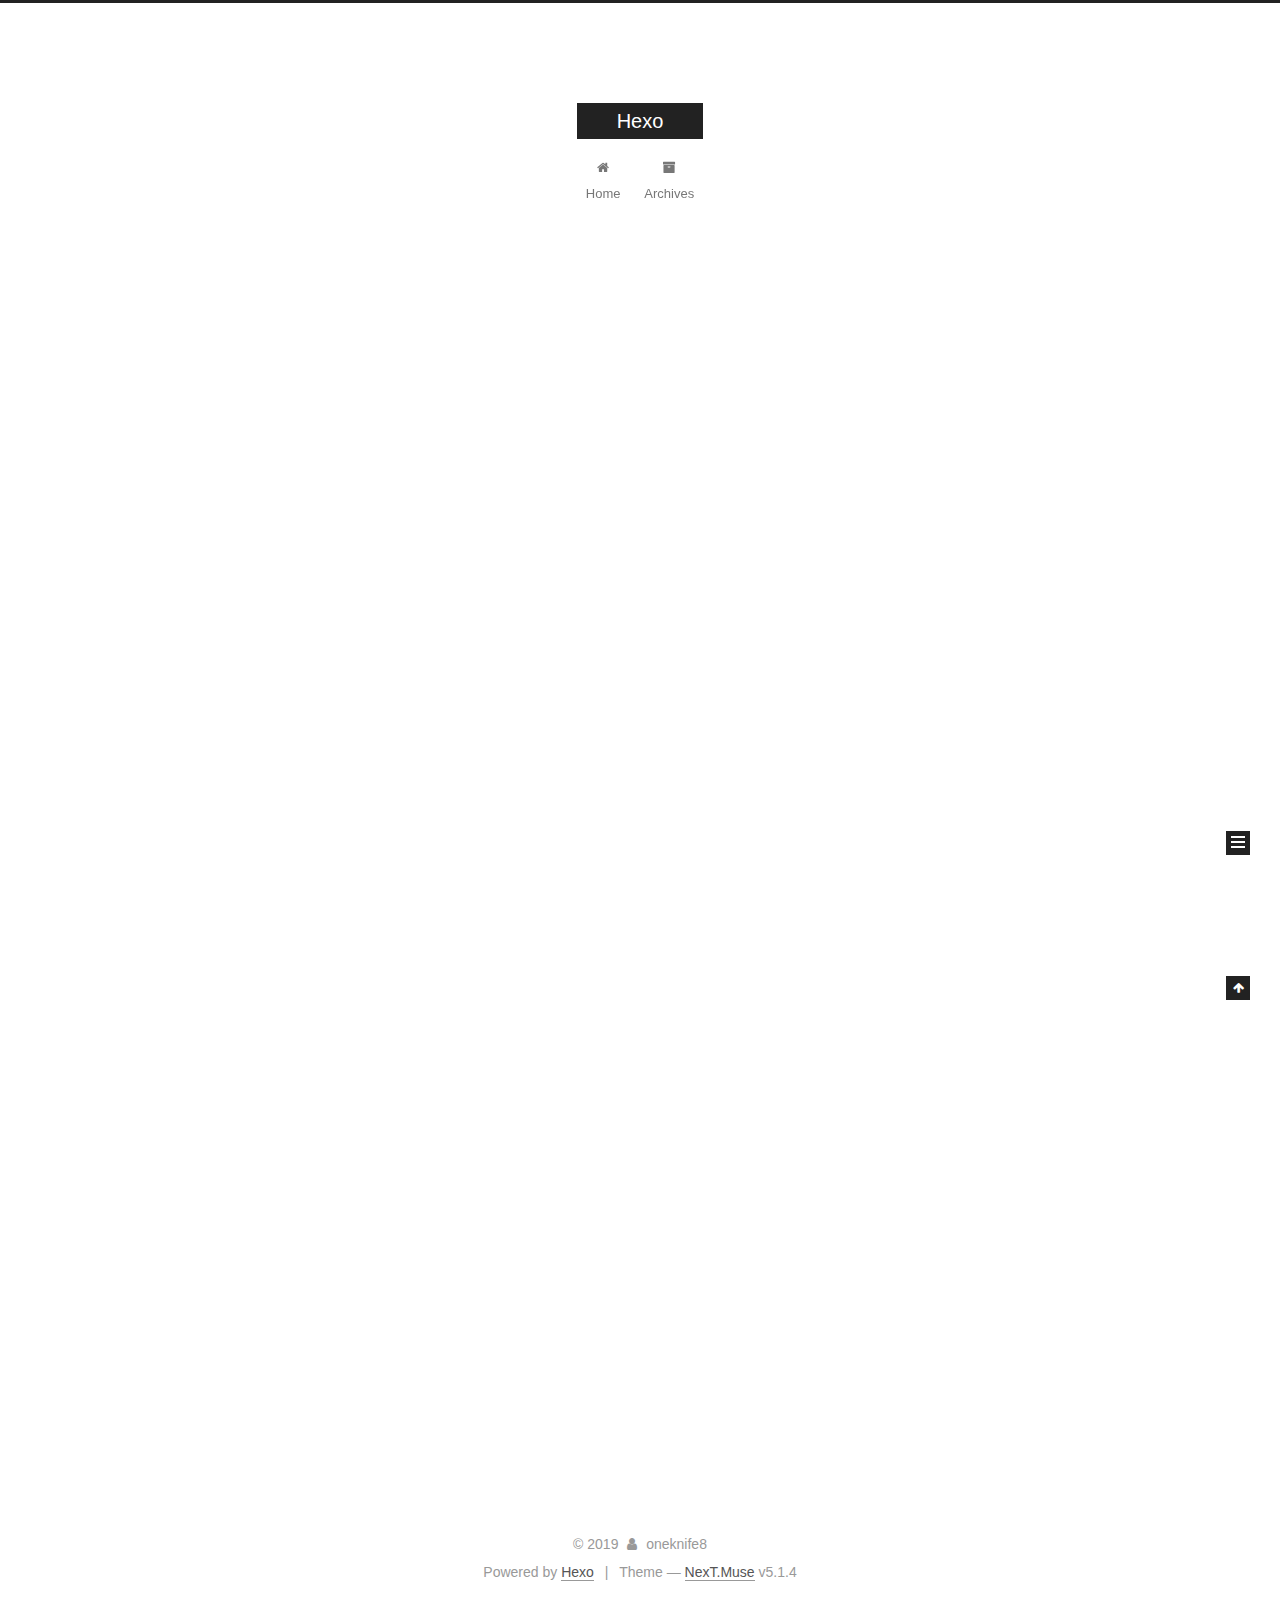
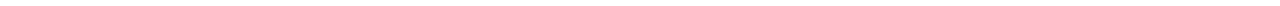
<file: index.html>
<!DOCTYPE html>



  


<html class="theme-next muse use-motion" lang="en">
<head><meta name="generator" content="Hexo 3.9.0">
  <meta charset="UTF-8">
<meta http-equiv="X-UA-Compatible" content="IE=edge">
<meta name="viewport" content="width=device-width, initial-scale=1, maximum-scale=1">
<meta name="theme-color" content="#222">









<meta http-equiv="Cache-Control" content="no-transform">
<meta http-equiv="Cache-Control" content="no-siteapp">
















  
  
  <link href="/lib/fancybox/source/jquery.fancybox.css?v=2.1.5" rel="stylesheet" type="text/css">







<link href="/lib/font-awesome/css/font-awesome.min.css?v=4.6.2" rel="stylesheet" type="text/css">

<link href="/css/main.css?v=5.1.4" rel="stylesheet" type="text/css">


  <link rel="apple-touch-icon" sizes="180x180" href="/images/apple-touch-icon-next.png?v=5.1.4">


  <link rel="icon" type="image/png" sizes="32x32" href="/images/favicon-32x32-next.png?v=5.1.4">


  <link rel="icon" type="image/png" sizes="16x16" href="/images/favicon-16x16-next.png?v=5.1.4">


  <link rel="mask-icon" href="/images/logo.svg?v=5.1.4" color="#222">





  <meta name="keywords" content="Hexo, NexT">










<meta property="og:type" content="website">
<meta property="og:title" content="Hexo">
<meta property="og:url" content="http://yoursite.com/index.html">
<meta property="og:site_name" content="Hexo">
<meta property="og:locale" content="en">
<meta name="twitter:card" content="summary">
<meta name="twitter:title" content="Hexo">



<script type="text/javascript" id="hexo.configurations">
  var NexT = window.NexT || {};
  var CONFIG = {
    root: '/',
    scheme: 'Muse',
    version: '5.1.4',
    sidebar: {"position":"left","display":"post","offset":12,"b2t":false,"scrollpercent":false,"onmobile":false},
    fancybox: true,
    tabs: true,
    motion: {"enable":true,"async":false,"transition":{"post_block":"fadeIn","post_header":"slideDownIn","post_body":"slideDownIn","coll_header":"slideLeftIn","sidebar":"slideUpIn"}},
    duoshuo: {
      userId: '0',
      author: 'Author'
    },
    algolia: {
      applicationID: '',
      apiKey: '',
      indexName: '',
      hits: {"per_page":10},
      labels: {"input_placeholder":"Search for Posts","hits_empty":"We didn't find any results for the search: ${query}","hits_stats":"${hits} results found in ${time} ms"}
    }
  };
</script>



  <link rel="canonical" href="http://yoursite.com/">





  <title>Hexo</title>
  








</head>

<body itemscope itemtype="http://schema.org/WebPage" lang="en">

  
  
    
  

  <div class="container sidebar-position-left 
  page-home">
    <div class="headband"></div>

    <header id="header" class="header" itemscope itemtype="http://schema.org/WPHeader">
      <div class="header-inner"><div class="site-brand-wrapper">
  <div class="site-meta ">
    

    <div class="custom-logo-site-title">
      <a href="/" class="brand" rel="start">
        <span class="logo-line-before"><i></i></span>
        <span class="site-title">Hexo</span>
        <span class="logo-line-after"><i></i></span>
      </a>
    </div>
      
        <p class="site-subtitle"></p>
      
  </div>

  <div class="site-nav-toggle">
    <button>
      <span class="btn-bar"></span>
      <span class="btn-bar"></span>
      <span class="btn-bar"></span>
    </button>
  </div>
</div>

<nav class="site-nav">
  

  
    <ul id="menu" class="menu">
      
        
        <li class="menu-item menu-item-home">
          <a href="/" rel="section">
            
              <i class="menu-item-icon fa fa-fw fa-home"></i> <br>
            
            Home
          </a>
        </li>
      
        
        <li class="menu-item menu-item-archives">
          <a href="/archives/" rel="section">
            
              <i class="menu-item-icon fa fa-fw fa-archive"></i> <br>
            
            Archives
          </a>
        </li>
      

      
    </ul>
  

  
</nav>



 </div>
    </header>

    <main id="main" class="main">
      <div class="main-inner">
        <div class="content-wrap">
          <div id="content" class="content">
            
  <section id="posts" class="posts-expand">
    
      

  

  
  
  

  <article class="post post-type-normal" itemscope itemtype="http://schema.org/Article">
  
  
  
  <div class="post-block">
    <link itemprop="mainEntityOfPage" href="http://yoursite.com/2019/08/15/woc/">

    <span hidden itemprop="author" itemscope itemtype="http://schema.org/Person">
      <meta itemprop="name" content="oneknife8">
      <meta itemprop="description" content>
      <meta itemprop="image" content="/images/avatar.gif">
    </span>

    <span hidden itemprop="publisher" itemscope itemtype="http://schema.org/Organization">
      <meta itemprop="name" content="Hexo">
    </span>

    
      <header class="post-header">

        
        
          <h1 class="post-title" itemprop="name headline">
                
                <a class="post-title-link" href="/2019/08/15/woc/" itemprop="url">woc</a></h1>
        

        <div class="post-meta">
          <span class="post-time">
            
              <span class="post-meta-item-icon">
                <i class="fa fa-calendar-o"></i>
              </span>
              
                <span class="post-meta-item-text">Posted on</span>
              
              <time title="Post created" itemprop="dateCreated datePublished" datetime="2019-08-15T13:16:14+08:00">
                2019-08-15
              </time>
            

            

            
          </span>

          

          
            
          

          
          

          

          

          

        </div>
      </header>
    

    
    
    
    <div class="post-body" itemprop="articleBody">

      
      

      
        
          
            
          
        
      
    </div>
    
    
    

    

    

    

    <footer class="post-footer">
      

      

      

      
      
        <div class="post-eof"></div>
      
    </footer>
  </div>
  
  
  
  </article>


    
      

  

  
  
  

  <article class="post post-type-normal" itemscope itemtype="http://schema.org/Article">
  
  
  
  <div class="post-block">
    <link itemprop="mainEntityOfPage" href="http://yoursite.com/2019/08/15/hello-world/">

    <span hidden itemprop="author" itemscope itemtype="http://schema.org/Person">
      <meta itemprop="name" content="oneknife8">
      <meta itemprop="description" content>
      <meta itemprop="image" content="/images/avatar.gif">
    </span>

    <span hidden itemprop="publisher" itemscope itemtype="http://schema.org/Organization">
      <meta itemprop="name" content="Hexo">
    </span>

    
      <header class="post-header">

        
        
          <h1 class="post-title" itemprop="name headline">
                
                <a class="post-title-link" href="/2019/08/15/hello-world/" itemprop="url">Hello World</a></h1>
        

        <div class="post-meta">
          <span class="post-time">
            
              <span class="post-meta-item-icon">
                <i class="fa fa-calendar-o"></i>
              </span>
              
                <span class="post-meta-item-text">Posted on</span>
              
              <time title="Post created" itemprop="dateCreated datePublished" datetime="2019-08-15T12:48:24+08:00">
                2019-08-15
              </time>
            

            

            
          </span>

          

          
            
          

          
          

          

          

          

        </div>
      </header>
    

    
    
    
    <div class="post-body" itemprop="articleBody">

      
      

      
        
          
            <p>Welcome to <a href="https://hexo.io/" target="_blank" rel="noopener">Hexo</a>! This is your very first post. Check <a href="https://hexo.io/docs/" target="_blank" rel="noopener">documentation</a> for more info. If you get any problems when using Hexo, you can find the answer in <a href="https://hexo.io/docs/troubleshooting.html" target="_blank" rel="noopener">troubleshooting</a> or you can ask me on <a href="https://github.com/hexojs/hexo/issues" target="_blank" rel="noopener">GitHub</a>.</p>
<h2 id="Quick-Start"><a href="#Quick-Start" class="headerlink" title="Quick Start"></a>Quick Start</h2><h3 id="Create-a-new-post"><a href="#Create-a-new-post" class="headerlink" title="Create a new post"></a>Create a new post</h3><figure class="highlight bash"><table><tr><td class="gutter"><pre><span class="line">1</span><br></pre></td><td class="code"><pre><span class="line">$ hexo new <span class="string">"My New Post"</span></span><br></pre></td></tr></table></figure>

<p>More info: <a href="https://hexo.io/docs/writing.html" target="_blank" rel="noopener">Writing</a></p>
<h3 id="Run-server"><a href="#Run-server" class="headerlink" title="Run server"></a>Run server</h3><figure class="highlight bash"><table><tr><td class="gutter"><pre><span class="line">1</span><br></pre></td><td class="code"><pre><span class="line">$ hexo server</span><br></pre></td></tr></table></figure>

<p>More info: <a href="https://hexo.io/docs/server.html" target="_blank" rel="noopener">Server</a></p>
<h3 id="Generate-static-files"><a href="#Generate-static-files" class="headerlink" title="Generate static files"></a>Generate static files</h3><figure class="highlight bash"><table><tr><td class="gutter"><pre><span class="line">1</span><br></pre></td><td class="code"><pre><span class="line">$ hexo generate</span><br></pre></td></tr></table></figure>

<p>More info: <a href="https://hexo.io/docs/generating.html" target="_blank" rel="noopener">Generating</a></p>
<h3 id="Deploy-to-remote-sites"><a href="#Deploy-to-remote-sites" class="headerlink" title="Deploy to remote sites"></a>Deploy to remote sites</h3><figure class="highlight bash"><table><tr><td class="gutter"><pre><span class="line">1</span><br></pre></td><td class="code"><pre><span class="line">$ hexo deploy</span><br></pre></td></tr></table></figure>

<p>More info: <a href="https://hexo.io/docs/deployment.html" target="_blank" rel="noopener">Deployment</a></p>

          
        
      
    </div>
    
    
    

    

    

    

    <footer class="post-footer">
      

      

      

      
      
        <div class="post-eof"></div>
      
    </footer>
  </div>
  
  
  
  </article>


    
  </section>

  


          </div>
          


          

        </div>
        
          
  
  <div class="sidebar-toggle">
    <div class="sidebar-toggle-line-wrap">
      <span class="sidebar-toggle-line sidebar-toggle-line-first"></span>
      <span class="sidebar-toggle-line sidebar-toggle-line-middle"></span>
      <span class="sidebar-toggle-line sidebar-toggle-line-last"></span>
    </div>
  </div>

  <aside id="sidebar" class="sidebar">
    
    <div class="sidebar-inner">

      

      

      <section class="site-overview-wrap sidebar-panel sidebar-panel-active">
        <div class="site-overview">
          <div class="site-author motion-element" itemprop="author" itemscope itemtype="http://schema.org/Person">
            
              <p class="site-author-name" itemprop="name">oneknife8</p>
              <p class="site-description motion-element" itemprop="description"></p>
          </div>

          <nav class="site-state motion-element">

            
              <div class="site-state-item site-state-posts">
              
                <a href="/archives/">
              
                  <span class="site-state-item-count">2</span>
                  <span class="site-state-item-name">posts</span>
                </a>
              </div>
            

            

            

          </nav>

          

          

          
          

          
          

          

        </div>
      </section>

      

      

    </div>
  </aside>


        
      </div>
    </main>

    <footer id="footer" class="footer">
      <div class="footer-inner">
        <div class="copyright">&copy; <span itemprop="copyrightYear">2019</span>
  <span class="with-love">
    <i class="fa fa-user"></i>
  </span>
  <span class="author" itemprop="copyrightHolder">oneknife8</span>

  
</div>


  <div class="powered-by">Powered by <a class="theme-link" target="_blank" href="https://hexo.io">Hexo</a></div>



  <span class="post-meta-divider">|</span>



  <div class="theme-info">Theme &mdash; <a class="theme-link" target="_blank" href="https://github.com/iissnan/hexo-theme-next">NexT.Muse</a> v5.1.4</div>




        







        
      </div>
    </footer>

    
      <div class="back-to-top">
        <i class="fa fa-arrow-up"></i>
        
      </div>
    

    

  </div>

  

<script type="text/javascript">
  if (Object.prototype.toString.call(window.Promise) !== '[object Function]') {
    window.Promise = null;
  }
</script>









  












  
  
    <script type="text/javascript" src="/lib/jquery/index.js?v=2.1.3"></script>
  

  
  
    <script type="text/javascript" src="/lib/fastclick/lib/fastclick.min.js?v=1.0.6"></script>
  

  
  
    <script type="text/javascript" src="/lib/jquery_lazyload/jquery.lazyload.js?v=1.9.7"></script>
  

  
  
    <script type="text/javascript" src="/lib/velocity/velocity.min.js?v=1.2.1"></script>
  

  
  
    <script type="text/javascript" src="/lib/velocity/velocity.ui.min.js?v=1.2.1"></script>
  

  
  
    <script type="text/javascript" src="/lib/fancybox/source/jquery.fancybox.pack.js?v=2.1.5"></script>
  


  


  <script type="text/javascript" src="/js/src/utils.js?v=5.1.4"></script>

  <script type="text/javascript" src="/js/src/motion.js?v=5.1.4"></script>



  
  

  

  


  <script type="text/javascript" src="/js/src/bootstrap.js?v=5.1.4"></script>



  


  




	





  





  












  





  

  

  

  
  

  

  

  

</body>
</html>
</file>
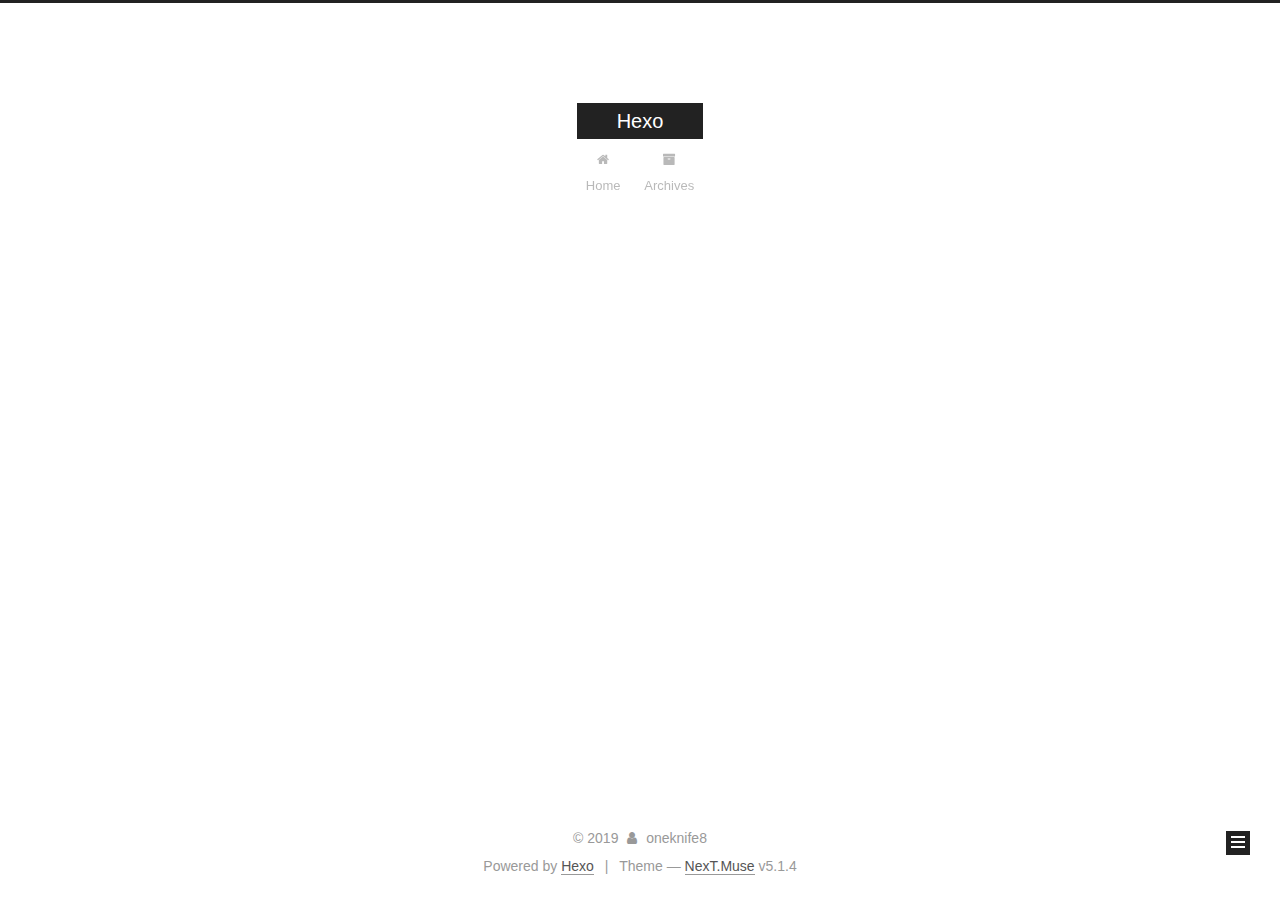
<file: archives/index.html>
<!DOCTYPE html>



  


<html class="theme-next muse use-motion" lang="en">
<head><meta name="generator" content="Hexo 3.9.0">
  <meta charset="UTF-8">
<meta http-equiv="X-UA-Compatible" content="IE=edge">
<meta name="viewport" content="width=device-width, initial-scale=1, maximum-scale=1">
<meta name="theme-color" content="#222">









<meta http-equiv="Cache-Control" content="no-transform">
<meta http-equiv="Cache-Control" content="no-siteapp">
















  
  
  <link href="/lib/fancybox/source/jquery.fancybox.css?v=2.1.5" rel="stylesheet" type="text/css">







<link href="/lib/font-awesome/css/font-awesome.min.css?v=4.6.2" rel="stylesheet" type="text/css">

<link href="/css/main.css?v=5.1.4" rel="stylesheet" type="text/css">


  <link rel="apple-touch-icon" sizes="180x180" href="/images/apple-touch-icon-next.png?v=5.1.4">


  <link rel="icon" type="image/png" sizes="32x32" href="/images/favicon-32x32-next.png?v=5.1.4">


  <link rel="icon" type="image/png" sizes="16x16" href="/images/favicon-16x16-next.png?v=5.1.4">


  <link rel="mask-icon" href="/images/logo.svg?v=5.1.4" color="#222">





  <meta name="keywords" content="Hexo, NexT">










<meta property="og:type" content="website">
<meta property="og:title" content="Hexo">
<meta property="og:url" content="http://yoursite.com/archives/index.html">
<meta property="og:site_name" content="Hexo">
<meta property="og:locale" content="en">
<meta name="twitter:card" content="summary">
<meta name="twitter:title" content="Hexo">



<script type="text/javascript" id="hexo.configurations">
  var NexT = window.NexT || {};
  var CONFIG = {
    root: '/',
    scheme: 'Muse',
    version: '5.1.4',
    sidebar: {"position":"left","display":"post","offset":12,"b2t":false,"scrollpercent":false,"onmobile":false},
    fancybox: true,
    tabs: true,
    motion: {"enable":true,"async":false,"transition":{"post_block":"fadeIn","post_header":"slideDownIn","post_body":"slideDownIn","coll_header":"slideLeftIn","sidebar":"slideUpIn"}},
    duoshuo: {
      userId: '0',
      author: 'Author'
    },
    algolia: {
      applicationID: '',
      apiKey: '',
      indexName: '',
      hits: {"per_page":10},
      labels: {"input_placeholder":"Search for Posts","hits_empty":"We didn't find any results for the search: ${query}","hits_stats":"${hits} results found in ${time} ms"}
    }
  };
</script>



  <link rel="canonical" href="http://yoursite.com/archives/">





  <title>Archive | Hexo</title>
  








</head>

<body itemscope itemtype="http://schema.org/WebPage" lang="en">

  
  
    
  

  <div class="container sidebar-position-left page-archive">
    <div class="headband"></div>

    <header id="header" class="header" itemscope itemtype="http://schema.org/WPHeader">
      <div class="header-inner"><div class="site-brand-wrapper">
  <div class="site-meta ">
    

    <div class="custom-logo-site-title">
      <a href="/" class="brand" rel="start">
        <span class="logo-line-before"><i></i></span>
        <span class="site-title">Hexo</span>
        <span class="logo-line-after"><i></i></span>
      </a>
    </div>
      
        <p class="site-subtitle"></p>
      
  </div>

  <div class="site-nav-toggle">
    <button>
      <span class="btn-bar"></span>
      <span class="btn-bar"></span>
      <span class="btn-bar"></span>
    </button>
  </div>
</div>

<nav class="site-nav">
  

  
    <ul id="menu" class="menu">
      
        
        <li class="menu-item menu-item-home">
          <a href="/" rel="section">
            
              <i class="menu-item-icon fa fa-fw fa-home"></i> <br>
            
            Home
          </a>
        </li>
      
        
        <li class="menu-item menu-item-archives">
          <a href="/archives/" rel="section">
            
              <i class="menu-item-icon fa fa-fw fa-archive"></i> <br>
            
            Archives
          </a>
        </li>
      

      
    </ul>
  

  
</nav>



 </div>
    </header>

    <main id="main" class="main">
      <div class="main-inner">
        <div class="content-wrap">
          <div id="content" class="content">
            

  
  
  
  <div class="post-block archive">
    <div id="posts" class="posts-collapse">
      <span class="archive-move-on"></span>

      <span class="archive-page-counter">
        
        
        
          
        
        Um..! 2 posts in total. Keep on posting.
      </span>

      

        
        
        

        
          
          <div class="collection-title">
            <h1 class="archive-year" id="archive-year-2019">2019</h1>
          </div>
        
        

        

  <article class="post post-type-normal" itemscope itemtype="http://schema.org/Article">
    <header class="post-header">

      <h2 class="post-title">
        
            <a class="post-title-link" href="/2019/08/15/woc/" itemprop="url">
              
                <span itemprop="name">woc</span>
              
            </a>
        
      </h2>

      <div class="post-meta">
        <time class="post-time" itemprop="dateCreated" datetime="2019-08-15T13:16:14+08:00" content="2019-08-15">
          08-15
        </time>
      </div>

    </header>
  </article>



      

        
        
        

        
        

        

  <article class="post post-type-normal" itemscope itemtype="http://schema.org/Article">
    <header class="post-header">

      <h2 class="post-title">
        
            <a class="post-title-link" href="/2019/08/15/hello-world/" itemprop="url">
              
                <span itemprop="name">Hello World</span>
              
            </a>
        
      </h2>

      <div class="post-meta">
        <time class="post-time" itemprop="dateCreated" datetime="2019-08-15T12:48:24+08:00" content="2019-08-15">
          08-15
        </time>
      </div>

    </header>
  </article>



      

    </div>
  </div>
  
  
  

  



          </div>
          


          

        </div>
        
          
  
  <div class="sidebar-toggle">
    <div class="sidebar-toggle-line-wrap">
      <span class="sidebar-toggle-line sidebar-toggle-line-first"></span>
      <span class="sidebar-toggle-line sidebar-toggle-line-middle"></span>
      <span class="sidebar-toggle-line sidebar-toggle-line-last"></span>
    </div>
  </div>

  <aside id="sidebar" class="sidebar">
    
    <div class="sidebar-inner">

      

      

      <section class="site-overview-wrap sidebar-panel sidebar-panel-active">
        <div class="site-overview">
          <div class="site-author motion-element" itemprop="author" itemscope itemtype="http://schema.org/Person">
            
              <p class="site-author-name" itemprop="name">oneknife8</p>
              <p class="site-description motion-element" itemprop="description"></p>
          </div>

          <nav class="site-state motion-element">

            
              <div class="site-state-item site-state-posts">
              
                <a href="/archives/">
              
                  <span class="site-state-item-count">2</span>
                  <span class="site-state-item-name">posts</span>
                </a>
              </div>
            

            

            

          </nav>

          

          

          
          

          
          

          

        </div>
      </section>

      

      

    </div>
  </aside>


        
      </div>
    </main>

    <footer id="footer" class="footer">
      <div class="footer-inner">
        <div class="copyright">&copy; <span itemprop="copyrightYear">2019</span>
  <span class="with-love">
    <i class="fa fa-user"></i>
  </span>
  <span class="author" itemprop="copyrightHolder">oneknife8</span>

  
</div>


  <div class="powered-by">Powered by <a class="theme-link" target="_blank" href="https://hexo.io">Hexo</a></div>



  <span class="post-meta-divider">|</span>



  <div class="theme-info">Theme &mdash; <a class="theme-link" target="_blank" href="https://github.com/iissnan/hexo-theme-next">NexT.Muse</a> v5.1.4</div>




        







        
      </div>
    </footer>

    
      <div class="back-to-top">
        <i class="fa fa-arrow-up"></i>
        
      </div>
    

    

  </div>

  

<script type="text/javascript">
  if (Object.prototype.toString.call(window.Promise) !== '[object Function]') {
    window.Promise = null;
  }
</script>









  












  
  
    <script type="text/javascript" src="/lib/jquery/index.js?v=2.1.3"></script>
  

  
  
    <script type="text/javascript" src="/lib/fastclick/lib/fastclick.min.js?v=1.0.6"></script>
  

  
  
    <script type="text/javascript" src="/lib/jquery_lazyload/jquery.lazyload.js?v=1.9.7"></script>
  

  
  
    <script type="text/javascript" src="/lib/velocity/velocity.min.js?v=1.2.1"></script>
  

  
  
    <script type="text/javascript" src="/lib/velocity/velocity.ui.min.js?v=1.2.1"></script>
  

  
  
    <script type="text/javascript" src="/lib/fancybox/source/jquery.fancybox.pack.js?v=2.1.5"></script>
  


  


  <script type="text/javascript" src="/js/src/utils.js?v=5.1.4"></script>

  <script type="text/javascript" src="/js/src/motion.js?v=5.1.4"></script>



  
  

  

  


  <script type="text/javascript" src="/js/src/bootstrap.js?v=5.1.4"></script>



  


  




	





  





  












  





  

  

  

  
  

  

  

  

</body>
</html>
</file>
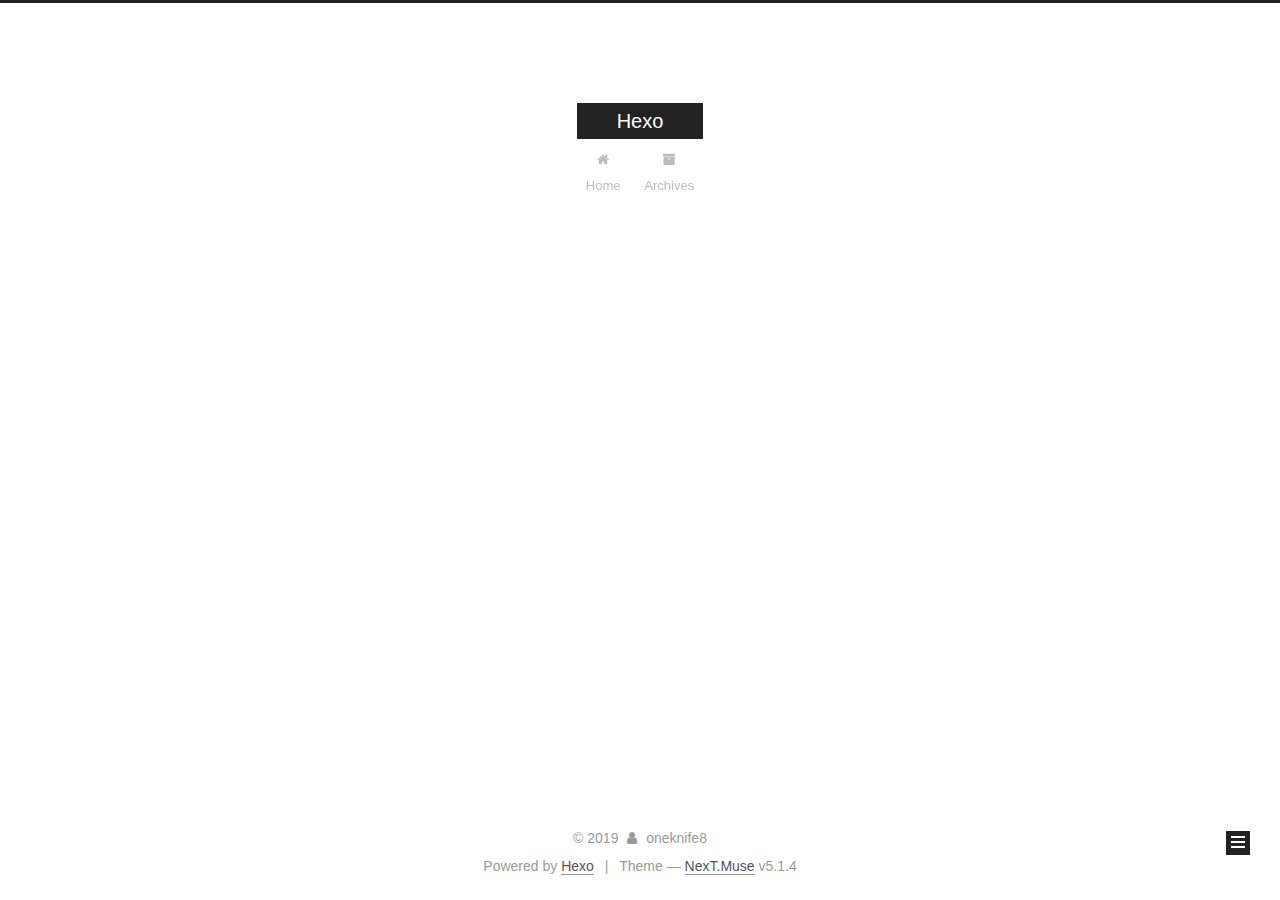
<file: archives/2019/index.html>
<!DOCTYPE html>



  


<html class="theme-next muse use-motion" lang="en">
<head><meta name="generator" content="Hexo 3.9.0">
  <meta charset="UTF-8">
<meta http-equiv="X-UA-Compatible" content="IE=edge">
<meta name="viewport" content="width=device-width, initial-scale=1, maximum-scale=1">
<meta name="theme-color" content="#222">









<meta http-equiv="Cache-Control" content="no-transform">
<meta http-equiv="Cache-Control" content="no-siteapp">
















  
  
  <link href="/lib/fancybox/source/jquery.fancybox.css?v=2.1.5" rel="stylesheet" type="text/css">







<link href="/lib/font-awesome/css/font-awesome.min.css?v=4.6.2" rel="stylesheet" type="text/css">

<link href="/css/main.css?v=5.1.4" rel="stylesheet" type="text/css">


  <link rel="apple-touch-icon" sizes="180x180" href="/images/apple-touch-icon-next.png?v=5.1.4">


  <link rel="icon" type="image/png" sizes="32x32" href="/images/favicon-32x32-next.png?v=5.1.4">


  <link rel="icon" type="image/png" sizes="16x16" href="/images/favicon-16x16-next.png?v=5.1.4">


  <link rel="mask-icon" href="/images/logo.svg?v=5.1.4" color="#222">





  <meta name="keywords" content="Hexo, NexT">










<meta property="og:type" content="website">
<meta property="og:title" content="Hexo">
<meta property="og:url" content="http://yoursite.com/archives/2019/index.html">
<meta property="og:site_name" content="Hexo">
<meta property="og:locale" content="en">
<meta name="twitter:card" content="summary">
<meta name="twitter:title" content="Hexo">



<script type="text/javascript" id="hexo.configurations">
  var NexT = window.NexT || {};
  var CONFIG = {
    root: '/',
    scheme: 'Muse',
    version: '5.1.4',
    sidebar: {"position":"left","display":"post","offset":12,"b2t":false,"scrollpercent":false,"onmobile":false},
    fancybox: true,
    tabs: true,
    motion: {"enable":true,"async":false,"transition":{"post_block":"fadeIn","post_header":"slideDownIn","post_body":"slideDownIn","coll_header":"slideLeftIn","sidebar":"slideUpIn"}},
    duoshuo: {
      userId: '0',
      author: 'Author'
    },
    algolia: {
      applicationID: '',
      apiKey: '',
      indexName: '',
      hits: {"per_page":10},
      labels: {"input_placeholder":"Search for Posts","hits_empty":"We didn't find any results for the search: ${query}","hits_stats":"${hits} results found in ${time} ms"}
    }
  };
</script>



  <link rel="canonical" href="http://yoursite.com/archives/2019/">





  <title>Archive | Hexo</title>
  








</head>

<body itemscope itemtype="http://schema.org/WebPage" lang="en">

  
  
    
  

  <div class="container sidebar-position-left page-archive">
    <div class="headband"></div>

    <header id="header" class="header" itemscope itemtype="http://schema.org/WPHeader">
      <div class="header-inner"><div class="site-brand-wrapper">
  <div class="site-meta ">
    

    <div class="custom-logo-site-title">
      <a href="/" class="brand" rel="start">
        <span class="logo-line-before"><i></i></span>
        <span class="site-title">Hexo</span>
        <span class="logo-line-after"><i></i></span>
      </a>
    </div>
      
        <p class="site-subtitle"></p>
      
  </div>

  <div class="site-nav-toggle">
    <button>
      <span class="btn-bar"></span>
      <span class="btn-bar"></span>
      <span class="btn-bar"></span>
    </button>
  </div>
</div>

<nav class="site-nav">
  

  
    <ul id="menu" class="menu">
      
        
        <li class="menu-item menu-item-home">
          <a href="/" rel="section">
            
              <i class="menu-item-icon fa fa-fw fa-home"></i> <br>
            
            Home
          </a>
        </li>
      
        
        <li class="menu-item menu-item-archives">
          <a href="/archives/" rel="section">
            
              <i class="menu-item-icon fa fa-fw fa-archive"></i> <br>
            
            Archives
          </a>
        </li>
      

      
    </ul>
  

  
</nav>



 </div>
    </header>

    <main id="main" class="main">
      <div class="main-inner">
        <div class="content-wrap">
          <div id="content" class="content">
            

  
  
  
  <div class="post-block archive">
    <div id="posts" class="posts-collapse">
      <span class="archive-move-on"></span>

      <span class="archive-page-counter">
        
        
        
          
        
        Um..! 2 posts in total. Keep on posting.
      </span>

      

        
        
        

        
          
          <div class="collection-title">
            <h1 class="archive-year" id="archive-year-2019">2019</h1>
          </div>
        
        

        

  <article class="post post-type-normal" itemscope itemtype="http://schema.org/Article">
    <header class="post-header">

      <h2 class="post-title">
        
            <a class="post-title-link" href="/2019/08/15/woc/" itemprop="url">
              
                <span itemprop="name">woc</span>
              
            </a>
        
      </h2>

      <div class="post-meta">
        <time class="post-time" itemprop="dateCreated" datetime="2019-08-15T13:16:14+08:00" content="2019-08-15">
          08-15
        </time>
      </div>

    </header>
  </article>



      

        
        
        

        
        

        

  <article class="post post-type-normal" itemscope itemtype="http://schema.org/Article">
    <header class="post-header">

      <h2 class="post-title">
        
            <a class="post-title-link" href="/2019/08/15/hello-world/" itemprop="url">
              
                <span itemprop="name">Hello World</span>
              
            </a>
        
      </h2>

      <div class="post-meta">
        <time class="post-time" itemprop="dateCreated" datetime="2019-08-15T12:48:24+08:00" content="2019-08-15">
          08-15
        </time>
      </div>

    </header>
  </article>



      

    </div>
  </div>
  
  
  

  



          </div>
          


          

        </div>
        
          
  
  <div class="sidebar-toggle">
    <div class="sidebar-toggle-line-wrap">
      <span class="sidebar-toggle-line sidebar-toggle-line-first"></span>
      <span class="sidebar-toggle-line sidebar-toggle-line-middle"></span>
      <span class="sidebar-toggle-line sidebar-toggle-line-last"></span>
    </div>
  </div>

  <aside id="sidebar" class="sidebar">
    
    <div class="sidebar-inner">

      

      

      <section class="site-overview-wrap sidebar-panel sidebar-panel-active">
        <div class="site-overview">
          <div class="site-author motion-element" itemprop="author" itemscope itemtype="http://schema.org/Person">
            
              <p class="site-author-name" itemprop="name">oneknife8</p>
              <p class="site-description motion-element" itemprop="description"></p>
          </div>

          <nav class="site-state motion-element">

            
              <div class="site-state-item site-state-posts">
              
                <a href="/archives/">
              
                  <span class="site-state-item-count">2</span>
                  <span class="site-state-item-name">posts</span>
                </a>
              </div>
            

            

            

          </nav>

          

          

          
          

          
          

          

        </div>
      </section>

      

      

    </div>
  </aside>


        
      </div>
    </main>

    <footer id="footer" class="footer">
      <div class="footer-inner">
        <div class="copyright">&copy; <span itemprop="copyrightYear">2019</span>
  <span class="with-love">
    <i class="fa fa-user"></i>
  </span>
  <span class="author" itemprop="copyrightHolder">oneknife8</span>

  
</div>


  <div class="powered-by">Powered by <a class="theme-link" target="_blank" href="https://hexo.io">Hexo</a></div>



  <span class="post-meta-divider">|</span>



  <div class="theme-info">Theme &mdash; <a class="theme-link" target="_blank" href="https://github.com/iissnan/hexo-theme-next">NexT.Muse</a> v5.1.4</div>




        







        
      </div>
    </footer>

    
      <div class="back-to-top">
        <i class="fa fa-arrow-up"></i>
        
      </div>
    

    

  </div>

  

<script type="text/javascript">
  if (Object.prototype.toString.call(window.Promise) !== '[object Function]') {
    window.Promise = null;
  }
</script>









  












  
  
    <script type="text/javascript" src="/lib/jquery/index.js?v=2.1.3"></script>
  

  
  
    <script type="text/javascript" src="/lib/fastclick/lib/fastclick.min.js?v=1.0.6"></script>
  

  
  
    <script type="text/javascript" src="/lib/jquery_lazyload/jquery.lazyload.js?v=1.9.7"></script>
  

  
  
    <script type="text/javascript" src="/lib/velocity/velocity.min.js?v=1.2.1"></script>
  

  
  
    <script type="text/javascript" src="/lib/velocity/velocity.ui.min.js?v=1.2.1"></script>
  

  
  
    <script type="text/javascript" src="/lib/fancybox/source/jquery.fancybox.pack.js?v=2.1.5"></script>
  


  


  <script type="text/javascript" src="/js/src/utils.js?v=5.1.4"></script>

  <script type="text/javascript" src="/js/src/motion.js?v=5.1.4"></script>



  
  

  

  


  <script type="text/javascript" src="/js/src/bootstrap.js?v=5.1.4"></script>



  


  




	





  





  












  





  

  

  

  
  

  

  

  

</body>
</html>
</file>
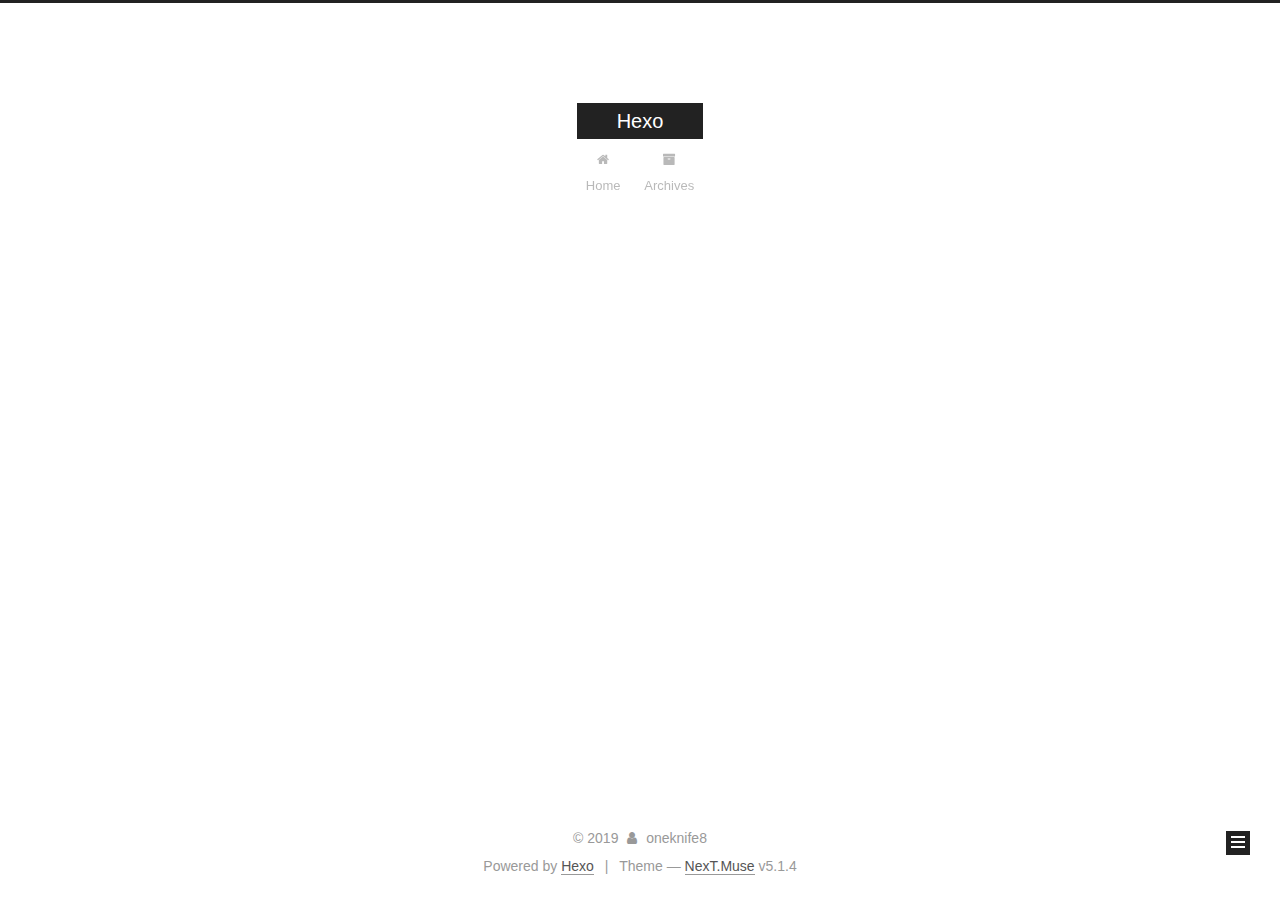
<file: archives/2019/08/index.html>
<!DOCTYPE html>



  


<html class="theme-next muse use-motion" lang="en">
<head><meta name="generator" content="Hexo 3.9.0">
  <meta charset="UTF-8">
<meta http-equiv="X-UA-Compatible" content="IE=edge">
<meta name="viewport" content="width=device-width, initial-scale=1, maximum-scale=1">
<meta name="theme-color" content="#222">









<meta http-equiv="Cache-Control" content="no-transform">
<meta http-equiv="Cache-Control" content="no-siteapp">
















  
  
  <link href="/lib/fancybox/source/jquery.fancybox.css?v=2.1.5" rel="stylesheet" type="text/css">







<link href="/lib/font-awesome/css/font-awesome.min.css?v=4.6.2" rel="stylesheet" type="text/css">

<link href="/css/main.css?v=5.1.4" rel="stylesheet" type="text/css">


  <link rel="apple-touch-icon" sizes="180x180" href="/images/apple-touch-icon-next.png?v=5.1.4">


  <link rel="icon" type="image/png" sizes="32x32" href="/images/favicon-32x32-next.png?v=5.1.4">


  <link rel="icon" type="image/png" sizes="16x16" href="/images/favicon-16x16-next.png?v=5.1.4">


  <link rel="mask-icon" href="/images/logo.svg?v=5.1.4" color="#222">





  <meta name="keywords" content="Hexo, NexT">










<meta property="og:type" content="website">
<meta property="og:title" content="Hexo">
<meta property="og:url" content="http://yoursite.com/archives/2019/08/index.html">
<meta property="og:site_name" content="Hexo">
<meta property="og:locale" content="en">
<meta name="twitter:card" content="summary">
<meta name="twitter:title" content="Hexo">



<script type="text/javascript" id="hexo.configurations">
  var NexT = window.NexT || {};
  var CONFIG = {
    root: '/',
    scheme: 'Muse',
    version: '5.1.4',
    sidebar: {"position":"left","display":"post","offset":12,"b2t":false,"scrollpercent":false,"onmobile":false},
    fancybox: true,
    tabs: true,
    motion: {"enable":true,"async":false,"transition":{"post_block":"fadeIn","post_header":"slideDownIn","post_body":"slideDownIn","coll_header":"slideLeftIn","sidebar":"slideUpIn"}},
    duoshuo: {
      userId: '0',
      author: 'Author'
    },
    algolia: {
      applicationID: '',
      apiKey: '',
      indexName: '',
      hits: {"per_page":10},
      labels: {"input_placeholder":"Search for Posts","hits_empty":"We didn't find any results for the search: ${query}","hits_stats":"${hits} results found in ${time} ms"}
    }
  };
</script>



  <link rel="canonical" href="http://yoursite.com/archives/2019/08/">





  <title>Archive | Hexo</title>
  








</head>

<body itemscope itemtype="http://schema.org/WebPage" lang="en">

  
  
    
  

  <div class="container sidebar-position-left page-archive">
    <div class="headband"></div>

    <header id="header" class="header" itemscope itemtype="http://schema.org/WPHeader">
      <div class="header-inner"><div class="site-brand-wrapper">
  <div class="site-meta ">
    

    <div class="custom-logo-site-title">
      <a href="/" class="brand" rel="start">
        <span class="logo-line-before"><i></i></span>
        <span class="site-title">Hexo</span>
        <span class="logo-line-after"><i></i></span>
      </a>
    </div>
      
        <p class="site-subtitle"></p>
      
  </div>

  <div class="site-nav-toggle">
    <button>
      <span class="btn-bar"></span>
      <span class="btn-bar"></span>
      <span class="btn-bar"></span>
    </button>
  </div>
</div>

<nav class="site-nav">
  

  
    <ul id="menu" class="menu">
      
        
        <li class="menu-item menu-item-home">
          <a href="/" rel="section">
            
              <i class="menu-item-icon fa fa-fw fa-home"></i> <br>
            
            Home
          </a>
        </li>
      
        
        <li class="menu-item menu-item-archives">
          <a href="/archives/" rel="section">
            
              <i class="menu-item-icon fa fa-fw fa-archive"></i> <br>
            
            Archives
          </a>
        </li>
      

      
    </ul>
  

  
</nav>



 </div>
    </header>

    <main id="main" class="main">
      <div class="main-inner">
        <div class="content-wrap">
          <div id="content" class="content">
            

  
  
  
  <div class="post-block archive">
    <div id="posts" class="posts-collapse">
      <span class="archive-move-on"></span>

      <span class="archive-page-counter">
        
        
        
          
        
        Um..! 2 posts in total. Keep on posting.
      </span>

      

        
        
        

        
          
          <div class="collection-title">
            <h1 class="archive-year" id="archive-year-2019">2019</h1>
          </div>
        
        

        

  <article class="post post-type-normal" itemscope itemtype="http://schema.org/Article">
    <header class="post-header">

      <h2 class="post-title">
        
            <a class="post-title-link" href="/2019/08/15/woc/" itemprop="url">
              
                <span itemprop="name">woc</span>
              
            </a>
        
      </h2>

      <div class="post-meta">
        <time class="post-time" itemprop="dateCreated" datetime="2019-08-15T13:16:14+08:00" content="2019-08-15">
          08-15
        </time>
      </div>

    </header>
  </article>



      

        
        
        

        
        

        

  <article class="post post-type-normal" itemscope itemtype="http://schema.org/Article">
    <header class="post-header">

      <h2 class="post-title">
        
            <a class="post-title-link" href="/2019/08/15/hello-world/" itemprop="url">
              
                <span itemprop="name">Hello World</span>
              
            </a>
        
      </h2>

      <div class="post-meta">
        <time class="post-time" itemprop="dateCreated" datetime="2019-08-15T12:48:24+08:00" content="2019-08-15">
          08-15
        </time>
      </div>

    </header>
  </article>



      

    </div>
  </div>
  
  
  

  



          </div>
          


          

        </div>
        
          
  
  <div class="sidebar-toggle">
    <div class="sidebar-toggle-line-wrap">
      <span class="sidebar-toggle-line sidebar-toggle-line-first"></span>
      <span class="sidebar-toggle-line sidebar-toggle-line-middle"></span>
      <span class="sidebar-toggle-line sidebar-toggle-line-last"></span>
    </div>
  </div>

  <aside id="sidebar" class="sidebar">
    
    <div class="sidebar-inner">

      

      

      <section class="site-overview-wrap sidebar-panel sidebar-panel-active">
        <div class="site-overview">
          <div class="site-author motion-element" itemprop="author" itemscope itemtype="http://schema.org/Person">
            
              <p class="site-author-name" itemprop="name">oneknife8</p>
              <p class="site-description motion-element" itemprop="description"></p>
          </div>

          <nav class="site-state motion-element">

            
              <div class="site-state-item site-state-posts">
              
                <a href="/archives/">
              
                  <span class="site-state-item-count">2</span>
                  <span class="site-state-item-name">posts</span>
                </a>
              </div>
            

            

            

          </nav>

          

          

          
          

          
          

          

        </div>
      </section>

      

      

    </div>
  </aside>


        
      </div>
    </main>

    <footer id="footer" class="footer">
      <div class="footer-inner">
        <div class="copyright">&copy; <span itemprop="copyrightYear">2019</span>
  <span class="with-love">
    <i class="fa fa-user"></i>
  </span>
  <span class="author" itemprop="copyrightHolder">oneknife8</span>

  
</div>


  <div class="powered-by">Powered by <a class="theme-link" target="_blank" href="https://hexo.io">Hexo</a></div>



  <span class="post-meta-divider">|</span>



  <div class="theme-info">Theme &mdash; <a class="theme-link" target="_blank" href="https://github.com/iissnan/hexo-theme-next">NexT.Muse</a> v5.1.4</div>




        







        
      </div>
    </footer>

    
      <div class="back-to-top">
        <i class="fa fa-arrow-up"></i>
        
      </div>
    

    

  </div>

  

<script type="text/javascript">
  if (Object.prototype.toString.call(window.Promise) !== '[object Function]') {
    window.Promise = null;
  }
</script>









  












  
  
    <script type="text/javascript" src="/lib/jquery/index.js?v=2.1.3"></script>
  

  
  
    <script type="text/javascript" src="/lib/fastclick/lib/fastclick.min.js?v=1.0.6"></script>
  

  
  
    <script type="text/javascript" src="/lib/jquery_lazyload/jquery.lazyload.js?v=1.9.7"></script>
  

  
  
    <script type="text/javascript" src="/lib/velocity/velocity.min.js?v=1.2.1"></script>
  

  
  
    <script type="text/javascript" src="/lib/velocity/velocity.ui.min.js?v=1.2.1"></script>
  

  
  
    <script type="text/javascript" src="/lib/fancybox/source/jquery.fancybox.pack.js?v=2.1.5"></script>
  


  


  <script type="text/javascript" src="/js/src/utils.js?v=5.1.4"></script>

  <script type="text/javascript" src="/js/src/motion.js?v=5.1.4"></script>



  
  

  

  


  <script type="text/javascript" src="/js/src/bootstrap.js?v=5.1.4"></script>



  


  




	





  





  












  





  

  

  

  
  

  

  

  

</body>
</html>
</file>
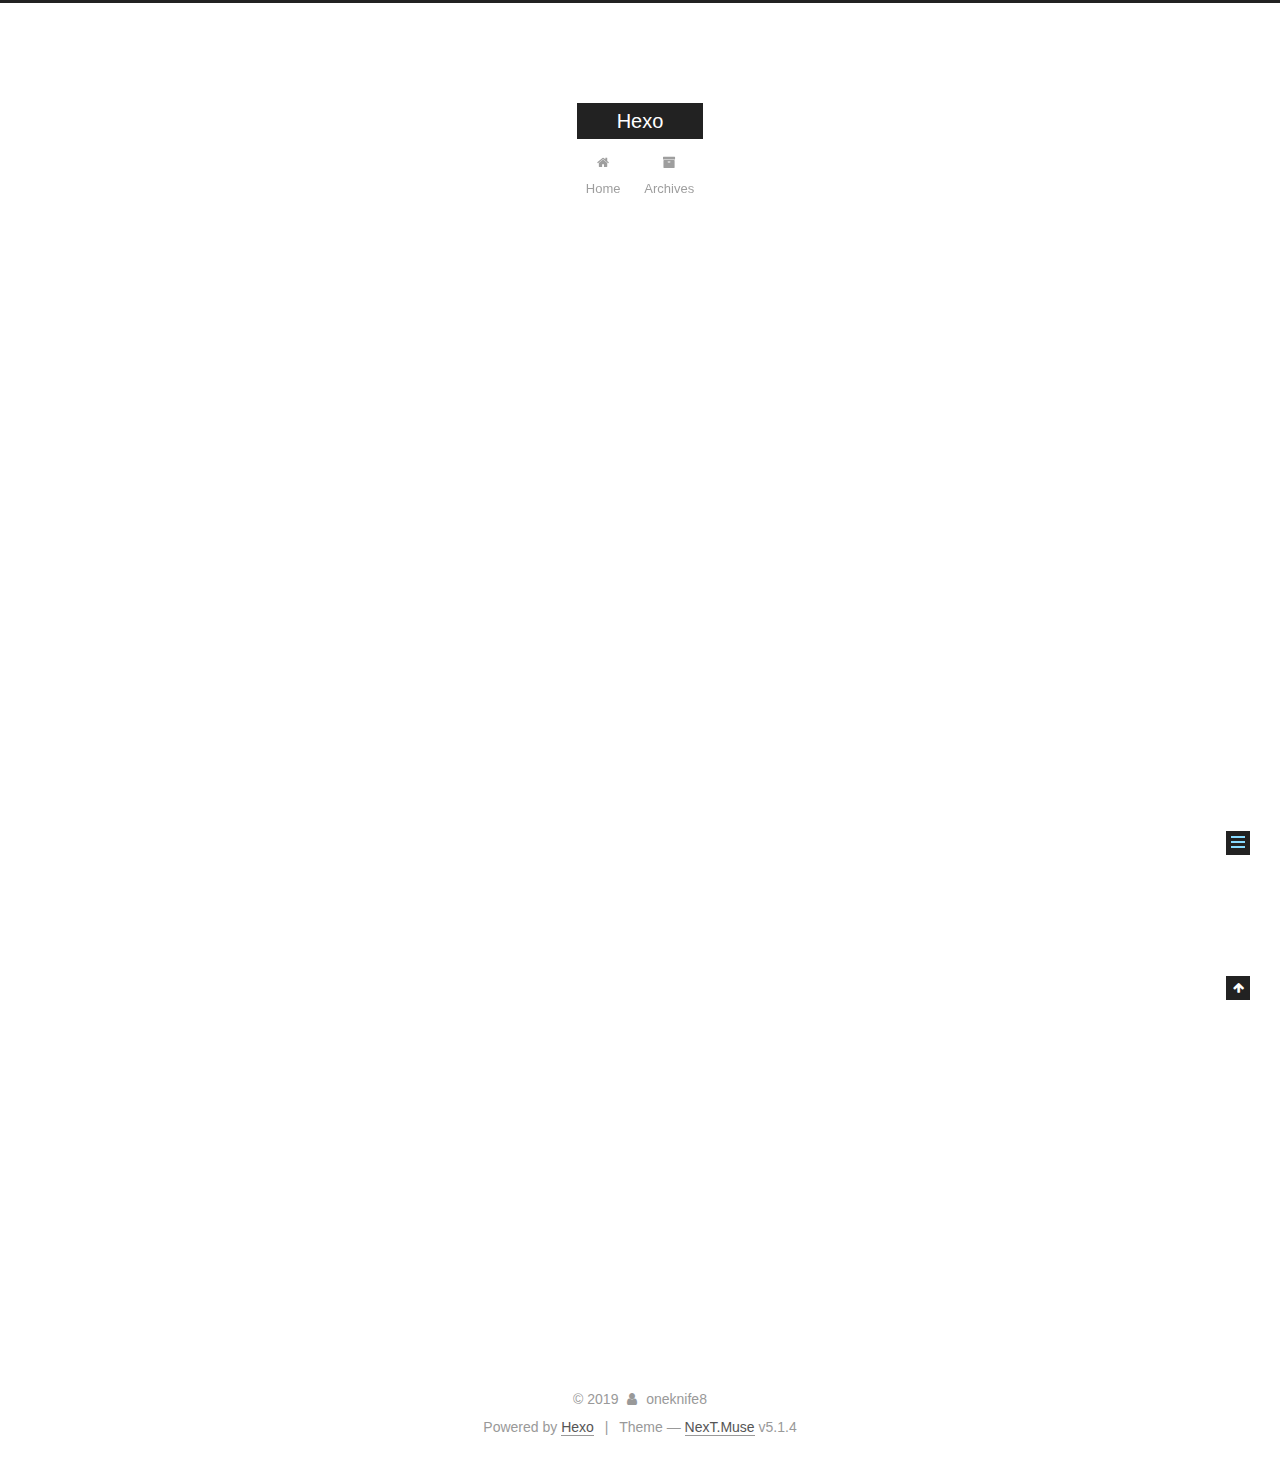
<file: 2019/08/15/hello-world/index.html>
<!DOCTYPE html>



  


<html class="theme-next muse use-motion" lang="en">
<head><meta name="generator" content="Hexo 3.9.0">
  <meta charset="UTF-8">
<meta http-equiv="X-UA-Compatible" content="IE=edge">
<meta name="viewport" content="width=device-width, initial-scale=1, maximum-scale=1">
<meta name="theme-color" content="#222">









<meta http-equiv="Cache-Control" content="no-transform">
<meta http-equiv="Cache-Control" content="no-siteapp">
















  
  
  <link href="/lib/fancybox/source/jquery.fancybox.css?v=2.1.5" rel="stylesheet" type="text/css">







<link href="/lib/font-awesome/css/font-awesome.min.css?v=4.6.2" rel="stylesheet" type="text/css">

<link href="/css/main.css?v=5.1.4" rel="stylesheet" type="text/css">


  <link rel="apple-touch-icon" sizes="180x180" href="/images/apple-touch-icon-next.png?v=5.1.4">


  <link rel="icon" type="image/png" sizes="32x32" href="/images/favicon-32x32-next.png?v=5.1.4">


  <link rel="icon" type="image/png" sizes="16x16" href="/images/favicon-16x16-next.png?v=5.1.4">


  <link rel="mask-icon" href="/images/logo.svg?v=5.1.4" color="#222">





  <meta name="keywords" content="Hexo, NexT">










<meta name="description" content="Welcome to Hexo! This is your very first post. Check documentation for more info. If you get any problems when using Hexo, you can find the answer in troubleshooting or you can ask me on GitHub. Quick">
<meta property="og:type" content="article">
<meta property="og:title" content="Hello World">
<meta property="og:url" content="http://yoursite.com/2019/08/15/hello-world/index.html">
<meta property="og:site_name" content="Hexo">
<meta property="og:description" content="Welcome to Hexo! This is your very first post. Check documentation for more info. If you get any problems when using Hexo, you can find the answer in troubleshooting or you can ask me on GitHub. Quick">
<meta property="og:locale" content="en">
<meta property="og:updated_time" content="2019-08-15T04:48:24.904Z">
<meta name="twitter:card" content="summary">
<meta name="twitter:title" content="Hello World">
<meta name="twitter:description" content="Welcome to Hexo! This is your very first post. Check documentation for more info. If you get any problems when using Hexo, you can find the answer in troubleshooting or you can ask me on GitHub. Quick">



<script type="text/javascript" id="hexo.configurations">
  var NexT = window.NexT || {};
  var CONFIG = {
    root: '/',
    scheme: 'Muse',
    version: '5.1.4',
    sidebar: {"position":"left","display":"post","offset":12,"b2t":false,"scrollpercent":false,"onmobile":false},
    fancybox: true,
    tabs: true,
    motion: {"enable":true,"async":false,"transition":{"post_block":"fadeIn","post_header":"slideDownIn","post_body":"slideDownIn","coll_header":"slideLeftIn","sidebar":"slideUpIn"}},
    duoshuo: {
      userId: '0',
      author: 'Author'
    },
    algolia: {
      applicationID: '',
      apiKey: '',
      indexName: '',
      hits: {"per_page":10},
      labels: {"input_placeholder":"Search for Posts","hits_empty":"We didn't find any results for the search: ${query}","hits_stats":"${hits} results found in ${time} ms"}
    }
  };
</script>



  <link rel="canonical" href="http://yoursite.com/2019/08/15/hello-world/">





  <title>Hello World | Hexo</title>
  








</head>

<body itemscope itemtype="http://schema.org/WebPage" lang="en">

  
  
    
  

  <div class="container sidebar-position-left page-post-detail">
    <div class="headband"></div>

    <header id="header" class="header" itemscope itemtype="http://schema.org/WPHeader">
      <div class="header-inner"><div class="site-brand-wrapper">
  <div class="site-meta ">
    

    <div class="custom-logo-site-title">
      <a href="/" class="brand" rel="start">
        <span class="logo-line-before"><i></i></span>
        <span class="site-title">Hexo</span>
        <span class="logo-line-after"><i></i></span>
      </a>
    </div>
      
        <p class="site-subtitle"></p>
      
  </div>

  <div class="site-nav-toggle">
    <button>
      <span class="btn-bar"></span>
      <span class="btn-bar"></span>
      <span class="btn-bar"></span>
    </button>
  </div>
</div>

<nav class="site-nav">
  

  
    <ul id="menu" class="menu">
      
        
        <li class="menu-item menu-item-home">
          <a href="/" rel="section">
            
              <i class="menu-item-icon fa fa-fw fa-home"></i> <br>
            
            Home
          </a>
        </li>
      
        
        <li class="menu-item menu-item-archives">
          <a href="/archives/" rel="section">
            
              <i class="menu-item-icon fa fa-fw fa-archive"></i> <br>
            
            Archives
          </a>
        </li>
      

      
    </ul>
  

  
</nav>



 </div>
    </header>

    <main id="main" class="main">
      <div class="main-inner">
        <div class="content-wrap">
          <div id="content" class="content">
            

  <div id="posts" class="posts-expand">
    

  

  
  
  

  <article class="post post-type-normal" itemscope itemtype="http://schema.org/Article">
  
  
  
  <div class="post-block">
    <link itemprop="mainEntityOfPage" href="http://yoursite.com/2019/08/15/hello-world/">

    <span hidden itemprop="author" itemscope itemtype="http://schema.org/Person">
      <meta itemprop="name" content="oneknife8">
      <meta itemprop="description" content>
      <meta itemprop="image" content="/images/avatar.gif">
    </span>

    <span hidden itemprop="publisher" itemscope itemtype="http://schema.org/Organization">
      <meta itemprop="name" content="Hexo">
    </span>

    
      <header class="post-header">

        
        
          <h1 class="post-title" itemprop="name headline">Hello World</h1>
        

        <div class="post-meta">
          <span class="post-time">
            
              <span class="post-meta-item-icon">
                <i class="fa fa-calendar-o"></i>
              </span>
              
                <span class="post-meta-item-text">Posted on</span>
              
              <time title="Post created" itemprop="dateCreated datePublished" datetime="2019-08-15T12:48:24+08:00">
                2019-08-15
              </time>
            

            

            
          </span>

          

          
            
          

          
          

          

          

          

        </div>
      </header>
    

    
    
    
    <div class="post-body" itemprop="articleBody">

      
      

      
        <p>Welcome to <a href="https://hexo.io/" target="_blank" rel="noopener">Hexo</a>! This is your very first post. Check <a href="https://hexo.io/docs/" target="_blank" rel="noopener">documentation</a> for more info. If you get any problems when using Hexo, you can find the answer in <a href="https://hexo.io/docs/troubleshooting.html" target="_blank" rel="noopener">troubleshooting</a> or you can ask me on <a href="https://github.com/hexojs/hexo/issues" target="_blank" rel="noopener">GitHub</a>.</p>
<h2 id="Quick-Start"><a href="#Quick-Start" class="headerlink" title="Quick Start"></a>Quick Start</h2><h3 id="Create-a-new-post"><a href="#Create-a-new-post" class="headerlink" title="Create a new post"></a>Create a new post</h3><figure class="highlight bash"><table><tr><td class="gutter"><pre><span class="line">1</span><br></pre></td><td class="code"><pre><span class="line">$ hexo new <span class="string">"My New Post"</span></span><br></pre></td></tr></table></figure>

<p>More info: <a href="https://hexo.io/docs/writing.html" target="_blank" rel="noopener">Writing</a></p>
<h3 id="Run-server"><a href="#Run-server" class="headerlink" title="Run server"></a>Run server</h3><figure class="highlight bash"><table><tr><td class="gutter"><pre><span class="line">1</span><br></pre></td><td class="code"><pre><span class="line">$ hexo server</span><br></pre></td></tr></table></figure>

<p>More info: <a href="https://hexo.io/docs/server.html" target="_blank" rel="noopener">Server</a></p>
<h3 id="Generate-static-files"><a href="#Generate-static-files" class="headerlink" title="Generate static files"></a>Generate static files</h3><figure class="highlight bash"><table><tr><td class="gutter"><pre><span class="line">1</span><br></pre></td><td class="code"><pre><span class="line">$ hexo generate</span><br></pre></td></tr></table></figure>

<p>More info: <a href="https://hexo.io/docs/generating.html" target="_blank" rel="noopener">Generating</a></p>
<h3 id="Deploy-to-remote-sites"><a href="#Deploy-to-remote-sites" class="headerlink" title="Deploy to remote sites"></a>Deploy to remote sites</h3><figure class="highlight bash"><table><tr><td class="gutter"><pre><span class="line">1</span><br></pre></td><td class="code"><pre><span class="line">$ hexo deploy</span><br></pre></td></tr></table></figure>

<p>More info: <a href="https://hexo.io/docs/deployment.html" target="_blank" rel="noopener">Deployment</a></p>

      
    </div>
    
    
    

    

    

    

    <footer class="post-footer">
      

      
      
      

      
        <div class="post-nav">
          <div class="post-nav-next post-nav-item">
            
          </div>

          <span class="post-nav-divider"></span>

          <div class="post-nav-prev post-nav-item">
            
              <a href="/2019/08/15/woc/" rel="prev" title="woc">
                woc <i class="fa fa-chevron-right"></i>
              </a>
            
          </div>
        </div>
      

      
      
    </footer>
  </div>
  
  
  
  </article>



    <div class="post-spread">
      
    </div>
  </div>


          </div>
          


          

  



        </div>
        
          
  
  <div class="sidebar-toggle">
    <div class="sidebar-toggle-line-wrap">
      <span class="sidebar-toggle-line sidebar-toggle-line-first"></span>
      <span class="sidebar-toggle-line sidebar-toggle-line-middle"></span>
      <span class="sidebar-toggle-line sidebar-toggle-line-last"></span>
    </div>
  </div>

  <aside id="sidebar" class="sidebar">
    
    <div class="sidebar-inner">

      

      
        <ul class="sidebar-nav motion-element">
          <li class="sidebar-nav-toc sidebar-nav-active" data-target="post-toc-wrap">
            Table of Contents
          </li>
          <li class="sidebar-nav-overview" data-target="site-overview-wrap">
            Overview
          </li>
        </ul>
      

      <section class="site-overview-wrap sidebar-panel">
        <div class="site-overview">
          <div class="site-author motion-element" itemprop="author" itemscope itemtype="http://schema.org/Person">
            
              <p class="site-author-name" itemprop="name">oneknife8</p>
              <p class="site-description motion-element" itemprop="description"></p>
          </div>

          <nav class="site-state motion-element">

            
              <div class="site-state-item site-state-posts">
              
                <a href="/archives/">
              
                  <span class="site-state-item-count">2</span>
                  <span class="site-state-item-name">posts</span>
                </a>
              </div>
            

            

            

          </nav>

          

          

          
          

          
          

          

        </div>
      </section>

      
      <!--noindex-->
        <section class="post-toc-wrap motion-element sidebar-panel sidebar-panel-active">
          <div class="post-toc">

            
              
            

            
              <div class="post-toc-content"><ol class="nav"><li class="nav-item nav-level-2"><a class="nav-link" href="#Quick-Start"><span class="nav-number">1.</span> <span class="nav-text">Quick Start</span></a><ol class="nav-child"><li class="nav-item nav-level-3"><a class="nav-link" href="#Create-a-new-post"><span class="nav-number">1.1.</span> <span class="nav-text">Create a new post</span></a></li><li class="nav-item nav-level-3"><a class="nav-link" href="#Run-server"><span class="nav-number">1.2.</span> <span class="nav-text">Run server</span></a></li><li class="nav-item nav-level-3"><a class="nav-link" href="#Generate-static-files"><span class="nav-number">1.3.</span> <span class="nav-text">Generate static files</span></a></li><li class="nav-item nav-level-3"><a class="nav-link" href="#Deploy-to-remote-sites"><span class="nav-number">1.4.</span> <span class="nav-text">Deploy to remote sites</span></a></li></ol></li></ol></div>
            

          </div>
        </section>
      <!--/noindex-->
      

      

    </div>
  </aside>


        
      </div>
    </main>

    <footer id="footer" class="footer">
      <div class="footer-inner">
        <div class="copyright">&copy; <span itemprop="copyrightYear">2019</span>
  <span class="with-love">
    <i class="fa fa-user"></i>
  </span>
  <span class="author" itemprop="copyrightHolder">oneknife8</span>

  
</div>


  <div class="powered-by">Powered by <a class="theme-link" target="_blank" href="https://hexo.io">Hexo</a></div>



  <span class="post-meta-divider">|</span>



  <div class="theme-info">Theme &mdash; <a class="theme-link" target="_blank" href="https://github.com/iissnan/hexo-theme-next">NexT.Muse</a> v5.1.4</div>




        







        
      </div>
    </footer>

    
      <div class="back-to-top">
        <i class="fa fa-arrow-up"></i>
        
      </div>
    

    

  </div>

  

<script type="text/javascript">
  if (Object.prototype.toString.call(window.Promise) !== '[object Function]') {
    window.Promise = null;
  }
</script>









  












  
  
    <script type="text/javascript" src="/lib/jquery/index.js?v=2.1.3"></script>
  

  
  
    <script type="text/javascript" src="/lib/fastclick/lib/fastclick.min.js?v=1.0.6"></script>
  

  
  
    <script type="text/javascript" src="/lib/jquery_lazyload/jquery.lazyload.js?v=1.9.7"></script>
  

  
  
    <script type="text/javascript" src="/lib/velocity/velocity.min.js?v=1.2.1"></script>
  

  
  
    <script type="text/javascript" src="/lib/velocity/velocity.ui.min.js?v=1.2.1"></script>
  

  
  
    <script type="text/javascript" src="/lib/fancybox/source/jquery.fancybox.pack.js?v=2.1.5"></script>
  


  


  <script type="text/javascript" src="/js/src/utils.js?v=5.1.4"></script>

  <script type="text/javascript" src="/js/src/motion.js?v=5.1.4"></script>



  
  

  
  <script type="text/javascript" src="/js/src/scrollspy.js?v=5.1.4"></script>
<script type="text/javascript" src="/js/src/post-details.js?v=5.1.4"></script>



  


  <script type="text/javascript" src="/js/src/bootstrap.js?v=5.1.4"></script>



  


  




	





  





  












  





  

  

  

  
  

  

  

  

</body>
</html>
</file>
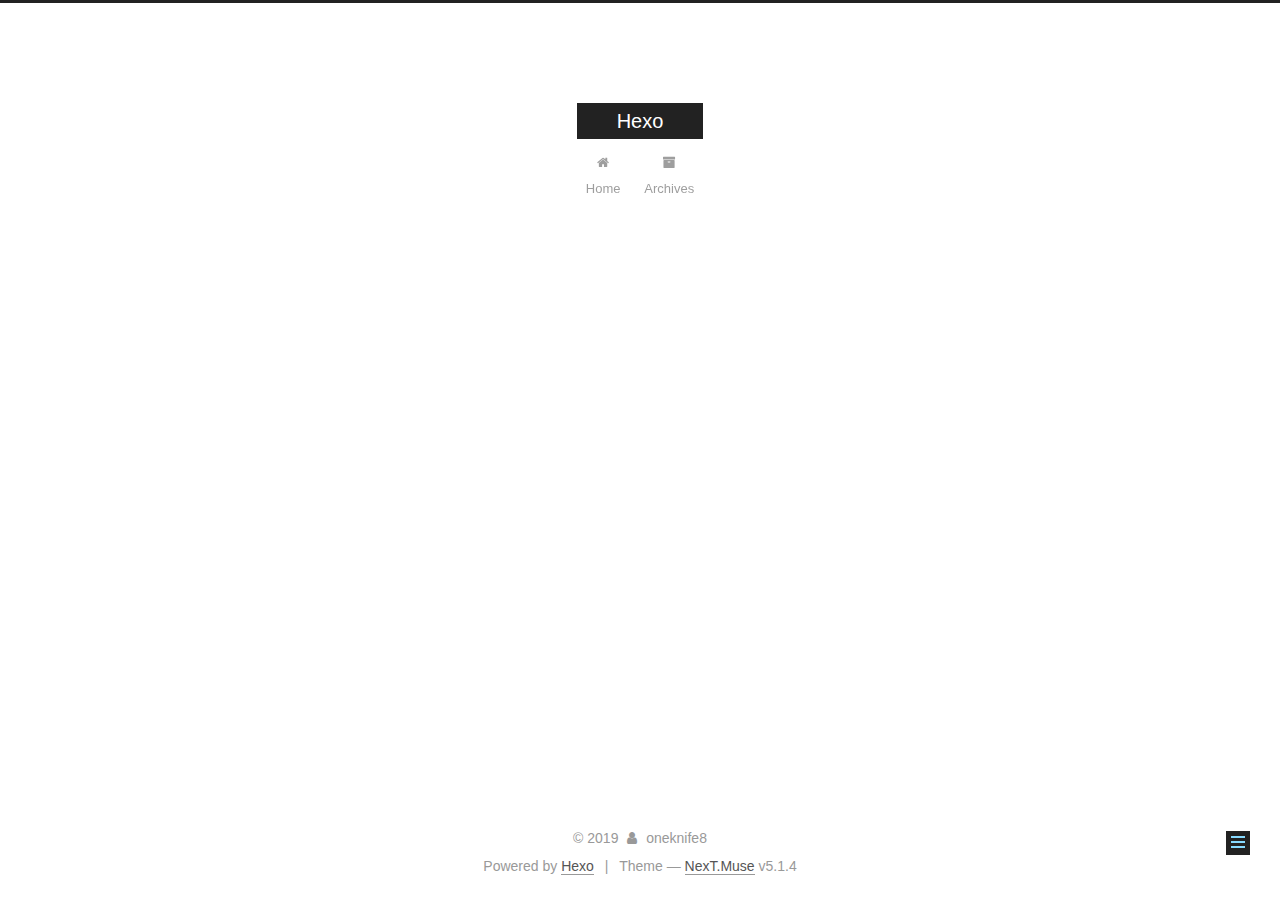
<file: 2019/08/15/woc/index.html>
<!DOCTYPE html>



  


<html class="theme-next muse use-motion" lang="en">
<head><meta name="generator" content="Hexo 3.9.0">
  <meta charset="UTF-8">
<meta http-equiv="X-UA-Compatible" content="IE=edge">
<meta name="viewport" content="width=device-width, initial-scale=1, maximum-scale=1">
<meta name="theme-color" content="#222">









<meta http-equiv="Cache-Control" content="no-transform">
<meta http-equiv="Cache-Control" content="no-siteapp">
















  
  
  <link href="/lib/fancybox/source/jquery.fancybox.css?v=2.1.5" rel="stylesheet" type="text/css">







<link href="/lib/font-awesome/css/font-awesome.min.css?v=4.6.2" rel="stylesheet" type="text/css">

<link href="/css/main.css?v=5.1.4" rel="stylesheet" type="text/css">


  <link rel="apple-touch-icon" sizes="180x180" href="/images/apple-touch-icon-next.png?v=5.1.4">


  <link rel="icon" type="image/png" sizes="32x32" href="/images/favicon-32x32-next.png?v=5.1.4">


  <link rel="icon" type="image/png" sizes="16x16" href="/images/favicon-16x16-next.png?v=5.1.4">


  <link rel="mask-icon" href="/images/logo.svg?v=5.1.4" color="#222">





  <meta name="keywords" content="Hexo, NexT">










<meta property="og:type" content="article">
<meta property="og:title" content="woc">
<meta property="og:url" content="http://yoursite.com/2019/08/15/woc/index.html">
<meta property="og:site_name" content="Hexo">
<meta property="og:locale" content="en">
<meta property="og:updated_time" content="2019-08-15T05:16:14.936Z">
<meta name="twitter:card" content="summary">
<meta name="twitter:title" content="woc">



<script type="text/javascript" id="hexo.configurations">
  var NexT = window.NexT || {};
  var CONFIG = {
    root: '/',
    scheme: 'Muse',
    version: '5.1.4',
    sidebar: {"position":"left","display":"post","offset":12,"b2t":false,"scrollpercent":false,"onmobile":false},
    fancybox: true,
    tabs: true,
    motion: {"enable":true,"async":false,"transition":{"post_block":"fadeIn","post_header":"slideDownIn","post_body":"slideDownIn","coll_header":"slideLeftIn","sidebar":"slideUpIn"}},
    duoshuo: {
      userId: '0',
      author: 'Author'
    },
    algolia: {
      applicationID: '',
      apiKey: '',
      indexName: '',
      hits: {"per_page":10},
      labels: {"input_placeholder":"Search for Posts","hits_empty":"We didn't find any results for the search: ${query}","hits_stats":"${hits} results found in ${time} ms"}
    }
  };
</script>



  <link rel="canonical" href="http://yoursite.com/2019/08/15/woc/">





  <title>woc | Hexo</title>
  








</head>

<body itemscope itemtype="http://schema.org/WebPage" lang="en">

  
  
    
  

  <div class="container sidebar-position-left page-post-detail">
    <div class="headband"></div>

    <header id="header" class="header" itemscope itemtype="http://schema.org/WPHeader">
      <div class="header-inner"><div class="site-brand-wrapper">
  <div class="site-meta ">
    

    <div class="custom-logo-site-title">
      <a href="/" class="brand" rel="start">
        <span class="logo-line-before"><i></i></span>
        <span class="site-title">Hexo</span>
        <span class="logo-line-after"><i></i></span>
      </a>
    </div>
      
        <p class="site-subtitle"></p>
      
  </div>

  <div class="site-nav-toggle">
    <button>
      <span class="btn-bar"></span>
      <span class="btn-bar"></span>
      <span class="btn-bar"></span>
    </button>
  </div>
</div>

<nav class="site-nav">
  

  
    <ul id="menu" class="menu">
      
        
        <li class="menu-item menu-item-home">
          <a href="/" rel="section">
            
              <i class="menu-item-icon fa fa-fw fa-home"></i> <br>
            
            Home
          </a>
        </li>
      
        
        <li class="menu-item menu-item-archives">
          <a href="/archives/" rel="section">
            
              <i class="menu-item-icon fa fa-fw fa-archive"></i> <br>
            
            Archives
          </a>
        </li>
      

      
    </ul>
  

  
</nav>



 </div>
    </header>

    <main id="main" class="main">
      <div class="main-inner">
        <div class="content-wrap">
          <div id="content" class="content">
            

  <div id="posts" class="posts-expand">
    

  

  
  
  

  <article class="post post-type-normal" itemscope itemtype="http://schema.org/Article">
  
  
  
  <div class="post-block">
    <link itemprop="mainEntityOfPage" href="http://yoursite.com/2019/08/15/woc/">

    <span hidden itemprop="author" itemscope itemtype="http://schema.org/Person">
      <meta itemprop="name" content="oneknife8">
      <meta itemprop="description" content>
      <meta itemprop="image" content="/images/avatar.gif">
    </span>

    <span hidden itemprop="publisher" itemscope itemtype="http://schema.org/Organization">
      <meta itemprop="name" content="Hexo">
    </span>

    
      <header class="post-header">

        
        
          <h1 class="post-title" itemprop="name headline">woc</h1>
        

        <div class="post-meta">
          <span class="post-time">
            
              <span class="post-meta-item-icon">
                <i class="fa fa-calendar-o"></i>
              </span>
              
                <span class="post-meta-item-text">Posted on</span>
              
              <time title="Post created" itemprop="dateCreated datePublished" datetime="2019-08-15T13:16:14+08:00">
                2019-08-15
              </time>
            

            

            
          </span>

          

          
            
          

          
          

          

          

          

        </div>
      </header>
    

    
    
    
    <div class="post-body" itemprop="articleBody">

      
      

      
        
      
    </div>
    
    
    

    

    

    

    <footer class="post-footer">
      

      
      
      

      
        <div class="post-nav">
          <div class="post-nav-next post-nav-item">
            
              <a href="/2019/08/15/hello-world/" rel="next" title="Hello World">
                <i class="fa fa-chevron-left"></i> Hello World
              </a>
            
          </div>

          <span class="post-nav-divider"></span>

          <div class="post-nav-prev post-nav-item">
            
          </div>
        </div>
      

      
      
    </footer>
  </div>
  
  
  
  </article>



    <div class="post-spread">
      
    </div>
  </div>


          </div>
          


          

  



        </div>
        
          
  
  <div class="sidebar-toggle">
    <div class="sidebar-toggle-line-wrap">
      <span class="sidebar-toggle-line sidebar-toggle-line-first"></span>
      <span class="sidebar-toggle-line sidebar-toggle-line-middle"></span>
      <span class="sidebar-toggle-line sidebar-toggle-line-last"></span>
    </div>
  </div>

  <aside id="sidebar" class="sidebar">
    
    <div class="sidebar-inner">

      

      

      <section class="site-overview-wrap sidebar-panel sidebar-panel-active">
        <div class="site-overview">
          <div class="site-author motion-element" itemprop="author" itemscope itemtype="http://schema.org/Person">
            
              <p class="site-author-name" itemprop="name">oneknife8</p>
              <p class="site-description motion-element" itemprop="description"></p>
          </div>

          <nav class="site-state motion-element">

            
              <div class="site-state-item site-state-posts">
              
                <a href="/archives/">
              
                  <span class="site-state-item-count">2</span>
                  <span class="site-state-item-name">posts</span>
                </a>
              </div>
            

            

            

          </nav>

          

          

          
          

          
          

          

        </div>
      </section>

      

      

    </div>
  </aside>


        
      </div>
    </main>

    <footer id="footer" class="footer">
      <div class="footer-inner">
        <div class="copyright">&copy; <span itemprop="copyrightYear">2019</span>
  <span class="with-love">
    <i class="fa fa-user"></i>
  </span>
  <span class="author" itemprop="copyrightHolder">oneknife8</span>

  
</div>


  <div class="powered-by">Powered by <a class="theme-link" target="_blank" href="https://hexo.io">Hexo</a></div>



  <span class="post-meta-divider">|</span>



  <div class="theme-info">Theme &mdash; <a class="theme-link" target="_blank" href="https://github.com/iissnan/hexo-theme-next">NexT.Muse</a> v5.1.4</div>




        







        
      </div>
    </footer>

    
      <div class="back-to-top">
        <i class="fa fa-arrow-up"></i>
        
      </div>
    

    

  </div>

  

<script type="text/javascript">
  if (Object.prototype.toString.call(window.Promise) !== '[object Function]') {
    window.Promise = null;
  }
</script>









  












  
  
    <script type="text/javascript" src="/lib/jquery/index.js?v=2.1.3"></script>
  

  
  
    <script type="text/javascript" src="/lib/fastclick/lib/fastclick.min.js?v=1.0.6"></script>
  

  
  
    <script type="text/javascript" src="/lib/jquery_lazyload/jquery.lazyload.js?v=1.9.7"></script>
  

  
  
    <script type="text/javascript" src="/lib/velocity/velocity.min.js?v=1.2.1"></script>
  

  
  
    <script type="text/javascript" src="/lib/velocity/velocity.ui.min.js?v=1.2.1"></script>
  

  
  
    <script type="text/javascript" src="/lib/fancybox/source/jquery.fancybox.pack.js?v=2.1.5"></script>
  


  


  <script type="text/javascript" src="/js/src/utils.js?v=5.1.4"></script>

  <script type="text/javascript" src="/js/src/motion.js?v=5.1.4"></script>



  
  

  
  <script type="text/javascript" src="/js/src/scrollspy.js?v=5.1.4"></script>
<script type="text/javascript" src="/js/src/post-details.js?v=5.1.4"></script>



  


  <script type="text/javascript" src="/js/src/bootstrap.js?v=5.1.4"></script>



  


  




	





  





  












  





  

  

  

  
  

  

  

  

</body>
</html>
</file>
<file: css/main.css>
/* normalize.css v3.0.2 | MIT License | git.io/normalize */
html {
  font-family: sans-serif; /* 1 */
  -ms-text-size-adjust: 100%; /* 2 */
  -webkit-text-size-adjust: 100%; /* 2 */
}
body {
  margin: 0;
}
article,
aside,
details,
figcaption,
figure,
footer,
header,
hgroup,
main,
menu,
nav,
section,
summary {
  display: block;
}
audio,
canvas,
progress,
video {
  display: inline-block; /* 1 */
  vertical-align: baseline; /* 2 */
}
audio:not([controls]) {
  display: none;
  height: 0;
}
[hidden],
template {
  display: none;
}
a {
  background-color: transparent;
}
a:active,
a:hover {
  outline: 0;
}
abbr[title] {
  border-bottom: 1px dotted;
}
b,
strong {
  font-weight: bold;
}
dfn {
  font-style: italic;
}
h1 {
  font-size: 2em;
  margin: 0.67em 0;
}
mark {
  background: #ff0;
  color: #000;
}
small {
  font-size: 80%;
}
sub,
sup {
  font-size: 75%;
  line-height: 0;
  position: relative;
  vertical-align: baseline;
}
sup {
  top: -0.5em;
}
sub {
  bottom: -0.25em;
}
img {
  border: 0;
}
svg:not(:root) {
  overflow: hidden;
}
figure {
  margin: 1em 40px;
}
hr {
  -moz-box-sizing: content-box;
  box-sizing: content-box;
  height: 0;
}
pre {
  overflow: auto;
}
code,
kbd,
pre,
samp {
  font-family: monospace, monospace;
  font-size: 1em;
}
button,
input,
optgroup,
select,
textarea {
  color: inherit; /* 1 */
  font: inherit; /* 2 */
  margin: 0; /* 3 */
}
button {
  overflow: visible;
}
button,
select {
  text-transform: none;
}
button,
html input[type="button"],
input[type="reset"],
input[type="submit"] {
  -webkit-appearance: button; /* 2 */
  cursor: pointer; /* 3 */
}
button[disabled],
html input[disabled] {
  cursor: default;
}
button::-moz-focus-inner,
input::-moz-focus-inner {
  border: 0;
  padding: 0;
}
input {
  line-height: normal;
}
input[type="checkbox"],
input[type="radio"] {
  box-sizing: border-box; /* 1 */
  padding: 0; /* 2 */
}
input[type="number"]::-webkit-inner-spin-button,
input[type="number"]::-webkit-outer-spin-button {
  height: auto;
}
input[type="search"] {
  -webkit-appearance: textfield; /* 1 */
  -moz-box-sizing: content-box;
  -webkit-box-sizing: content-box; /* 2 */
  box-sizing: content-box;
}
input[type="search"]::-webkit-search-cancel-button,
input[type="search"]::-webkit-search-decoration {
  -webkit-appearance: none;
}
fieldset {
  border: 1px solid #c0c0c0;
  margin: 0 2px;
  padding: 0.35em 0.625em 0.75em;
}
legend {
  border: 0; /* 1 */
  padding: 0; /* 2 */
}
textarea {
  overflow: auto;
}
optgroup {
  font-weight: bold;
}
table {
  border-collapse: collapse;
  border-spacing: 0;
}
td,
th {
  padding: 0;
}
::selection {
  background: #262a30;
  color: #fff;
}
body {
  position: relative;
  font-family: 'Lato', "PingFang SC", "Microsoft YaHei", sans-serif;
  font-size: 14px;
  line-height: 2;
  color: #555;
  background: #fff;
}
@media (max-width: 767px) {
  body {
    padding-right: 0 !important;
  }
}
@media (min-width: 768px) and (max-width: 991px) {
  body {
    padding-right: 0 !important;
  }
}
@media (min-width: 1600px) {
  body {
    font-size: 16px;
  }
}
h1,
h2,
h3,
h4,
h5,
h6 {
  margin: 0;
  padding: 0;
  font-weight: bold;
  line-height: 1.5;
  font-family: 'Lato', "PingFang SC", "Microsoft YaHei", sans-serif;
}
h2,
h3,
h4,
h5,
h6 {
  margin: 20px 0 15px;
}
h1 {
  font-size: 22px;
}
@media (max-width: 767px) {
  h1 {
    font-size: 18px;
  }
}
h2 {
  font-size: 20px;
}
@media (max-width: 767px) {
  h2 {
    font-size: 16px;
  }
}
h3 {
  font-size: 18px;
}
@media (max-width: 767px) {
  h3 {
    font-size: 14px;
  }
}
h4 {
  font-size: 16px;
}
@media (max-width: 767px) {
  h4 {
    font-size: 12px;
  }
}
h5 {
  font-size: 14px;
}
@media (max-width: 767px) {
  h5 {
    font-size: 10px;
  }
}
h6 {
  font-size: 12px;
}
@media (max-width: 767px) {
  h6 {
    font-size: 8px;
  }
}
p {
  margin: 0 0 20px 0;
}
a {
  color: #555;
  text-decoration: none;
  outline: none;
  border-bottom: 1px solid #999;
  word-wrap: break-word;
}
a:hover {
  color: #222;
  border-bottom-color: #222;
}
blockquote {
  margin: 0;
  padding: 0;
}
img {
  display: block;
  margin: auto;
  max-width: 100%;
  height: auto;
}
hr {
  margin: 40px 0;
  height: 3px;
  border: none;
  background-color: #ddd;
  background-image: repeating-linear-gradient(-45deg, #fff, #fff 4px, transparent 4px, transparent 8px);
}
blockquote {
  padding: 0 15px;
  color: #666;
  border-left: 4px solid #ddd;
}
blockquote cite::before {
  content: "-";
  padding: 0 5px;
}
dt {
  font-weight: 700;
}
dd {
  margin: 0;
  padding: 0;
}
kbd {
  border: 1px solid #ccc;
  border-radius: 0.2em;
  box-shadow: 0.1em 0.1em 0.2em rgba(0,0,0,0.1);
  background-color: #f9f9f9;
  font-family: inherit;
  background-image: -webkit-linear-gradient(top, #eee, #fff, #eee);
  padding: 0.1em 0.3em;
  white-space: nowrap;
}
.text-left {
  text-align: left;
}
.text-center {
  text-align: center;
}
.text-right {
  text-align: right;
}
.text-justify {
  text-align: justify;
}
.text-nowrap {
  white-space: nowrap;
}
.text-lowercase {
  text-transform: lowercase;
}
.text-uppercase {
  text-transform: uppercase;
}
.text-capitalize {
  text-transform: capitalize;
}
.center-block {
  display: block;
  margin-left: auto;
  margin-right: auto;
}
.clearfix:before,
.clearfix:after {
  content: " ";
  display: table;
}
.clearfix:after {
  clear: both;
}
.pullquote {
  width: 45%;
}
.pullquote.left {
  float: left;
  margin-left: 5px;
  margin-right: 10px;
}
.pullquote.right {
  float: right;
  margin-left: 10px;
  margin-right: 5px;
}
.affix.affix.affix {
  position: fixed;
}
.translation {
  margin-top: -20px;
  font-size: 14px;
  color: #999;
}
.scrollbar-measure {
  width: 100px;
  height: 100px;
  overflow: scroll;
  position: absolute;
  top: -9999px;
}
.use-motion .motion-element {
  opacity: 0;
}
table {
  margin: 20px 0;
  width: 100%;
  border-collapse: collapse;
  border-spacing: 0;
  border: 1px solid #ddd;
  font-size: 14px;
  table-layout: fixed;
  word-wrap: break-all;
}
table>tbody>tr:nth-of-type(odd) {
  background-color: #f9f9f9;
}
table>tbody>tr:hover {
  background-color: #f5f5f5;
}
caption,
th,
td {
  padding: 8px;
  text-align: left;
  vertical-align: middle;
  font-weight: normal;
}
th,
td {
  border-bottom: 3px solid #ddd;
  border-right: 1px solid #eee;
}
th {
  padding-bottom: 10px;
  font-weight: 700;
}
td {
  border-bottom-width: 1px;
}
html,
body {
  height: 100%;
}
.container {
  position: relative;
  min-height: 100%;
}
.header-inner {
  margin: 0 auto;
  padding: 100px 0 70px;
  width: 700px;
}
@media (min-width: 1600px) {
  .container .header-inner {
    width: 900px;
  }
}
.main {
  padding-bottom: 150px;
}
.main-inner {
  margin: 0 auto;
  width: 700px;
}
@media (min-width: 1600px) {
  .container .main-inner {
    width: 900px;
  }
}
.footer {
  position: absolute;
  left: 0;
  bottom: 0;
  width: 100%;
  min-height: 50px;
}
.footer-inner {
  box-sizing: border-box;
  margin: 20px auto;
  width: 700px;
}
@media (min-width: 1600px) {
  .container .footer-inner {
    width: 900px;
  }
}
pre,
.highlight {
  overflow: auto;
  margin: 20px 0;
  padding: 0;
  font-size: 13px;
  color: #4d4d4c;
  background: #f7f7f7;
  line-height: 1.6;
}
pre,
code {
  font-family: consolas, Menlo, "PingFang SC", "Microsoft YaHei", monospace;
}
code {
  padding: 2px 4px;
  word-wrap: break-word;
  color: #555;
  background: #eee;
  border-radius: 3px;
  font-size: 13px;
}
pre {
  padding: 10px;
}
pre code {
  padding: 0;
  color: #4d4d4c;
  background: none;
  text-shadow: none;
}
.highlight {
  border-radius: 1px;
}
.highlight pre {
  border: none;
  margin: 0;
  padding: 10px 0;
}
.highlight table {
  margin: 0;
  width: auto;
  border: none;
}
.highlight td {
  border: none;
  padding: 0;
}
.highlight figcaption {
  font-size: 1em;
  color: #4d4d4c;
  line-height: 1em;
  margin-bottom: 1em;
}
.highlight figcaption:before,
.highlight figcaption:after {
  content: " ";
  display: table;
}
.highlight figcaption:after {
  clear: both;
}
.highlight figcaption a {
  float: right;
  color: #4d4d4c;
}
.highlight figcaption a:hover {
  border-bottom-color: #4d4d4c;
}
.highlight .gutter pre {
  padding-left: 10px;
  padding-right: 10px;
  color: #869194;
  text-align: right;
  background-color: #eff2f3;
}
.highlight .code pre {
  width: 100%;
  padding-left: 10px;
  padding-right: 10px;
  background-color: #f7f7f7;
}
.highlight .line {
  height: 20px;
}
.gutter {
  -webkit-user-select: none;
  -moz-user-select: none;
  -ms-user-select: none;
  user-select: none;
}
.gist table {
  width: auto;
}
.gist table td {
  border: none;
}
pre .deletion {
  background: #fdd;
}
pre .addition {
  background: #dfd;
}
pre .meta {
  color: #8959a8;
}
pre .comment {
  color: #8e908c;
}
pre .variable,
pre .attribute,
pre .tag,
pre .regexp,
pre .ruby .constant,
pre .xml .tag .title,
pre .xml .pi,
pre .xml .doctype,
pre .html .doctype,
pre .css .id,
pre .css .class,
pre .css .pseudo {
  color: #c82829;
}
pre .number,
pre .preprocessor,
pre .built_in,
pre .literal,
pre .params,
pre .constant,
pre .command {
  color: #f5871f;
}
pre .ruby .class .title,
pre .css .rules .attribute,
pre .string,
pre .value,
pre .inheritance,
pre .header,
pre .ruby .symbol,
pre .xml .cdata,
pre .special,
pre .number,
pre .formula {
  color: #718c00;
}
pre .title,
pre .css .hexcolor {
  color: #3e999f;
}
pre .function,
pre .python .decorator,
pre .python .title,
pre .ruby .function .title,
pre .ruby .title .keyword,
pre .perl .sub,
pre .javascript .title,
pre .coffeescript .title {
  color: #4271ae;
}
pre .keyword,
pre .javascript .function {
  color: #8959a8;
}
.full-image.full-image.full-image.full-image {
  border: none;
  max-width: 100%;
  width: auto;
  margin: 20px auto 25px;
}
@media (min-width: 992px) {
  .full-image.full-image.full-image.full-image {
    max-width: none;
    width: 110%;
    margin: 25px -5%;
  }
}
.blockquote-center,
.page-home .post-type-quote blockquote,
.page-post-detail .post-type-quote blockquote {
  position: relative;
  margin: 40px 0;
  padding: 0;
  border-left: none;
  text-align: center;
}
.blockquote-center::before,
.page-home .post-type-quote blockquote::before,
.page-post-detail .post-type-quote blockquote::before,
.blockquote-center::after,
.page-home .post-type-quote blockquote::after,
.page-post-detail .post-type-quote blockquote::after {
  position: absolute;
  content: ' ';
  display: block;
  width: 100%;
  height: 24px;
  opacity: 0.2;
  background-repeat: no-repeat;
  background-position: 0 -6px;
  background-size: 22px 22px;
}
.blockquote-center::before,
.page-home .post-type-quote blockquote::before,
.page-post-detail .post-type-quote blockquote::before {
  top: -20px;
  background-image: url("../images/quote-l.svg");
  border-top: 1px solid #ccc;
}
.blockquote-center::after,
.page-home .post-type-quote blockquote::after,
.page-post-detail .post-type-quote blockquote::after {
  bottom: -20px;
  background-image: url("../images/quote-r.svg");
  border-bottom: 1px solid #ccc;
  background-position: 100% 8px;
}
.blockquote-center p,
.page-home .post-type-quote blockquote p,
.page-post-detail .post-type-quote blockquote p,
.blockquote-center div,
.page-home .post-type-quote blockquote div,
.page-post-detail .post-type-quote blockquote div {
  text-align: center;
}
.post .post-body .group-picture img {
  box-sizing: border-box;
  padding: 0 3px;
  border: none;
}
.post .group-picture-row {
  overflow: hidden;
  margin-top: 6px;
}
.post .group-picture-row:first-child {
  margin-top: 0;
}
.post .group-picture-column {
  float: left;
}
.page-post-detail .post-body .group-picture-column {
  float: none;
  margin-top: 10px;
  width: auto !important;
}
.page-post-detail .post-body .group-picture-column img {
  margin: 0 auto;
}
.page-archive .group-picture-container {
  overflow: hidden;
}
.page-archive .group-picture-row {
  float: left;
}
.page-archive .group-picture-row:first-child {
  margin-top: 6px;
}
.page-archive .group-picture-column {
  max-width: 150px;
  max-height: 150px;
}
.post-body .note {
  position: relative;
  padding: 15px;
  margin-bottom: 20px;
  border: 1px solid #eee;
  border-left-width: 5px;
  border-radius: 3px;
}
.post-body .note h2,
.post-body .note h3,
.post-body .note h4,
.post-body .note h5,
.post-body .note h6 {
  margin-top: 0;
  margin-bottom: 0;
  border-bottom: initial;
  padding-top: 0 !important;
}
.post-body .note p:first-child,
.post-body .note ul:first-child,
.post-body .note ol:first-child,
.post-body .note table:first-child,
.post-body .note pre:first-child,
.post-body .note blockquote:first-child {
  margin-top: 0;
}
.post-body .note p:last-child,
.post-body .note ul:last-child,
.post-body .note ol:last-child,
.post-body .note table:last-child,
.post-body .note pre:last-child,
.post-body .note blockquote:last-child {
  margin-bottom: 0;
}
.post-body .note.default {
  border-left-color: #777;
}
.post-body .note.default h2,
.post-body .note.default h3,
.post-body .note.default h4,
.post-body .note.default h5,
.post-body .note.default h6 {
  color: #777;
}
.post-body .note.primary {
  border-left-color: #6f42c1;
}
.post-body .note.primary h2,
.post-body .note.primary h3,
.post-body .note.primary h4,
.post-body .note.primary h5,
.post-body .note.primary h6 {
  color: #6f42c1;
}
.post-body .note.info {
  border-left-color: #428bca;
}
.post-body .note.info h2,
.post-body .note.info h3,
.post-body .note.info h4,
.post-body .note.info h5,
.post-body .note.info h6 {
  color: #428bca;
}
.post-body .note.success {
  border-left-color: #5cb85c;
}
.post-body .note.success h2,
.post-body .note.success h3,
.post-body .note.success h4,
.post-body .note.success h5,
.post-body .note.success h6 {
  color: #5cb85c;
}
.post-body .note.warning {
  border-left-color: #f0ad4e;
}
.post-body .note.warning h2,
.post-body .note.warning h3,
.post-body .note.warning h4,
.post-body .note.warning h5,
.post-body .note.warning h6 {
  color: #f0ad4e;
}
.post-body .note.danger {
  border-left-color: #d9534f;
}
.post-body .note.danger h2,
.post-body .note.danger h3,
.post-body .note.danger h4,
.post-body .note.danger h5,
.post-body .note.danger h6 {
  color: #d9534f;
}
.post-body .label {
  display: inline;
  padding: 0 2px;
  white-space: nowrap;
}
.post-body .label.default {
  background-color: #f0f0f0;
}
.post-body .label.primary {
  background-color: #efe6f7;
}
.post-body .label.info {
  background-color: #e5f2f8;
}
.post-body .label.success {
  background-color: #e7f4e9;
}
.post-body .label.warning {
  background-color: #fcf6e1;
}
.post-body .label.danger {
  background-color: #fae8eb;
}
.post-body .tabs {
  position: relative;
  display: block;
  margin-bottom: 20px;
  padding-top: 10px;
}
.post-body .tabs ul.nav-tabs {
  margin: 0;
  padding: 0;
  display: flex;
  margin-bottom: -1px;
}
@media (max-width: 413px) {
  .post-body .tabs ul.nav-tabs {
    display: block;
    margin-bottom: 5px;
  }
}
.post-body .tabs ul.nav-tabs li.tab {
  list-style-type: none !important;
  margin: 0 0.25em 0 0;
  border-top: 3px solid transparent;
  border-left: 1px solid transparent;
  border-right: 1px solid transparent;
}
@media (max-width: 413px) {
  .post-body .tabs ul.nav-tabs li.tab {
    margin: initial;
    border-top: 1px solid transparent;
    border-left: 3px solid transparent;
    border-right: 1px solid transparent;
    border-bottom: 1px solid transparent;
  }
}
.post-body .tabs ul.nav-tabs li.tab a {
  outline: 0;
  border-bottom: initial;
  display: block;
  line-height: 1.8em;
  padding: 0.25em 0.75em;
  transition-duration: 0.2s;
  transition-timing-function: ease-out;
  transition-delay: 0s;
}
.post-body .tabs ul.nav-tabs li.tab a i {
  width: 1.285714285714286em;
}
.post-body .tabs ul.nav-tabs li.tab.active {
  border-top: 3px solid #fc6423;
  border-left: 1px solid #ddd;
  border-right: 1px solid #ddd;
  background-color: #fff;
}
@media (max-width: 413px) {
  .post-body .tabs ul.nav-tabs li.tab.active {
    border-top: 1px solid #ddd;
    border-left: 3px solid #fc6423;
    border-right: 1px solid #ddd;
    border-bottom: 1px solid #ddd;
  }
}
.post-body .tabs ul.nav-tabs li.tab.active a {
  cursor: default;
  color: #555;
}
.post-body .tabs .tab-content {
  background-color: #fff;
}
.post-body .tabs .tab-content .tab-pane {
  border: 1px solid #ddd;
  padding: 20px 20px 0 20px;
}
.post-body .tabs .tab-content .tab-pane:not(.active) {
  display: none !important;
}
.post-body .tabs .tab-content .tab-pane.active {
  display: block !important;
}
.btn {
  display: inline-block;
  padding: 0 20px;
  font-size: 14px;
  color: #fff;
  background: #222;
  border: 2px solid #222;
  text-decoration: none;
  border-radius: 0;
  transition-property: background-color;
  transition-duration: 0.2s;
  transition-timing-function: ease-in-out;
  transition-delay: 0s;
  line-height: 2;
}
.btn:hover {
  border-color: #222;
  color: #222;
  background: #fff;
}
.btn +.btn {
  margin: 0 0 8px 8px;
}
.btn .fa-fw {
  width: 1.285714285714286em;
  text-align: left;
}
.btn-bar {
  display: block;
  width: 22px;
  height: 2px;
  background: #555;
  border-radius: 1px;
}
.btn-bar+.btn-bar {
  margin-top: 4px;
}
.pagination {
  margin: 120px 0 40px;
  text-align: center;
  border-top: 1px solid #eee;
}
.page-number-basic,
.pagination .prev,
.pagination .next,
.pagination .page-number,
.pagination .space {
  display: inline-block;
  position: relative;
  top: -1px;
  margin: 0 10px;
  padding: 0 11px;
}
@media (max-width: 767px) {
  .page-number-basic,
  .pagination .prev,
  .pagination .next,
  .pagination .page-number,
  .pagination .space {
    margin: 0 5px;
  }
}
.pagination .prev,
.pagination .next,
.pagination .page-number {
  border-bottom: 0;
  border-top: 1px solid #eee;
  transition-property: border-color;
  transition-duration: 0.2s;
  transition-timing-function: ease-in-out;
  transition-delay: 0s;
}
.pagination .prev:hover,
.pagination .next:hover,
.pagination .page-number:hover {
  border-top-color: #222;
}
.pagination .space {
  padding: 0;
  margin: 0;
}
.pagination .prev {
  margin-left: 0;
}
.pagination .next {
  margin-right: 0;
}
.pagination .page-number.current {
  color: #fff;
  background: #ccc;
  border-top-color: #ccc;
}
@media (max-width: 767px) {
  .pagination {
    border-top: none;
  }
  .pagination .prev,
  .pagination .next,
  .pagination .page-number {
    margin-bottom: 10px;
    border-top: 0;
    border-bottom: 1px solid #eee;
    padding: 0 10px;
  }
  .pagination .prev:hover,
  .pagination .next:hover,
  .pagination .page-number:hover {
    border-bottom-color: #222;
  }
}
.comments {
  margin: 60px 20px 0;
}
.tag-cloud {
  text-align: center;
}
.tag-cloud a {
  display: inline-block;
  margin: 10px;
}
.back-to-top {
  box-sizing: border-box;
  position: fixed;
  bottom: -100px;
  right: 30px;
  z-index: 1050;
  padding: 0 6px;
  width: 24px;
  background: #222;
  font-size: 12px;
  opacity: 1;
  color: #fff;
  cursor: pointer;
  text-align: center;
  -webkit-transform: translateZ(0);
  transition-property: bottom;
  transition-duration: 0.2s;
  transition-timing-function: ease-in-out;
  transition-delay: 0s;
}
@media (min-width: 768px) and (max-width: 991px) {
  .back-to-top {
    display: none !important;
  }
}
@media (max-width: 767px) {
  .back-to-top {
    display: none !important;
  }
}
.back-to-top.back-to-top-on {
  bottom: 19px;
}
.header {
  background: transparent;
}
.header-inner {
  position: relative;
}
.headband {
  height: 3px;
  background: #222;
}
.site-meta {
  margin: 0;
  text-align: center;
}
@media (max-width: 767px) {
  .site-meta {
    text-align: center;
  }
}
.brand {
  position: relative;
  display: inline-block;
  padding: 0 40px;
  color: #fff;
  background: #222;
  border-bottom: none;
}
.brand:hover {
  color: #fff;
}
.logo {
  display: inline-block;
  margin-right: 5px;
  line-height: 36px;
  vertical-align: top;
}
.site-title {
  display: inline-block;
  vertical-align: top;
  line-height: 36px;
  font-size: 20px;
  font-weight: normal;
  font-family: 'Lato', "PingFang SC", "Microsoft YaHei", sans-serif;
}
.site-subtitle {
  margin-top: 10px;
  font-size: 13px;
  color: #999;
}
.use-motion .brand {
  opacity: 0;
}
.use-motion .logo,
.use-motion .site-title,
.use-motion .site-subtitle {
  opacity: 0;
  position: relative;
  top: -10px;
}
.site-nav-toggle {
  display: none;
  position: absolute;
  top: 10px;
  left: 10px;
}
@media (max-width: 767px) {
  .site-nav-toggle {
    display: block;
  }
}
.site-nav-toggle button {
  margin-top: 2px;
  padding: 9px 10px;
  background: transparent;
  border: none;
}
@media (max-width: 767px) {
  .site-nav {
    display: none;
    margin: 0 -10px;
    padding: 0 10px;
    clear: both;
    border-top: 1px solid #ddd;
  }
}
@media (min-width: 768px) and (max-width: 991px) {
  .site-nav {
    display: block !important;
  }
}
@media (min-width: 992px) {
  .site-nav {
    display: block !important;
  }
}
.menu {
  margin-top: 20px;
  padding-left: 0;
  text-align: center;
}
.menu .menu-item {
  display: inline-block;
  margin: 0 10px;
  list-style: none;
}
@media screen and (max-width: 767px) {
  .menu .menu-item {
    margin-top: 10px;
  }
}
.menu .menu-item a {
  display: block;
  font-size: 13px;
  line-height: inherit;
  border-bottom: 1px solid transparent;
  transition-property: border-color;
  transition-duration: 0.2s;
  transition-timing-function: ease-in-out;
  transition-delay: 0s;
}
.menu .menu-item a:hover {
  border-bottom-color: #222;
}
.menu .menu-item .fa {
  margin-right: 5px;
}
.use-motion .menu-item {
  opacity: 0;
}
.post-body {
  font-family: 'Lato', "PingFang SC", "Microsoft YaHei", sans-serif;
}
@media (max-width: 767px) {
  .post-body {
    word-break: break-word;
  }
}
.post-body .fancybox img {
  display: block !important;
  margin: 0 auto;
  cursor: pointer;
  cursor: zoom-in;
  cursor: -webkit-zoom-in;
}
.post-body .image-caption,
.post-body .figure .caption {
  margin: -20px auto 15px;
  text-align: center;
  font-size: 14px;
  color: #999;
  font-weight: bold;
  line-height: 1;
}
.post-sticky-flag {
  display: inline-block;
  font-size: 16px;
  -ms-transform: rotate(30deg);
  -webkit-transform: rotate(30deg);
  -moz-transform: rotate(30deg);
  -ms-transform: rotate(30deg);
  -o-transform: rotate(30deg);
  transform: rotate(30deg);
}
.use-motion .post-block,
.use-motion .pagination,
.use-motion .comments {
  opacity: 0;
}
.use-motion .post-header {
  opacity: 0;
}
.use-motion .post-body {
  opacity: 0;
}
.use-motion .collection-title {
  opacity: 0;
}
.posts-expand {
  padding-top: 40px;
}
@media (max-width: 767px) {
  .posts-expand {
    margin: 0 20px;
  }
  .post-body pre .gutter pre {
    padding-right: 10px;
  }
  .post-body .highlight {
    margin-left: 0px;
    margin-right: 0px;
    padding: 0;
  }
  .post-body .highlight .gutter pre {
    padding-right: 10px;
  }
}
@media (min-width: 992px) {
  .posts-expand .post-body {
    text-align: justify;
  }
}
.posts-expand .post-body h2,
.posts-expand .post-body h3,
.posts-expand .post-body h4,
.posts-expand .post-body h5,
.posts-expand .post-body h6 {
  padding-top: 10px;
}
.posts-expand .post-body h2 .header-anchor,
.posts-expand .post-body h3 .header-anchor,
.posts-expand .post-body h4 .header-anchor,
.posts-expand .post-body h5 .header-anchor,
.posts-expand .post-body h6 .header-anchor {
  float: right;
  margin-left: 10px;
  color: #ccc;
  border-bottom-style: none;
  visibility: hidden;
}
.posts-expand .post-body h2 .header-anchor:hover,
.posts-expand .post-body h3 .header-anchor:hover,
.posts-expand .post-body h4 .header-anchor:hover,
.posts-expand .post-body h5 .header-anchor:hover,
.posts-expand .post-body h6 .header-anchor:hover {
  color: inherit;
}
.posts-expand .post-body h2:hover .header-anchor,
.posts-expand .post-body h3:hover .header-anchor,
.posts-expand .post-body h4:hover .header-anchor,
.posts-expand .post-body h5:hover .header-anchor,
.posts-expand .post-body h6:hover .header-anchor {
  visibility: visible;
}
.posts-expand .post-body ul li {
  list-style: circle;
}
.posts-expand .post-body img {
  box-sizing: border-box;
  margin: auto;
  padding: 3px;
  border: 1px solid #ddd;
}
.posts-expand .post-body .fancybox img {
  margin: 0 auto 25px;
}
@media (max-width: 767px) {
  .posts-collapse {
    margin: 0 20px;
  }
  .posts-collapse .post-title,
  .posts-collapse .post-meta {
    display: block;
    width: auto;
    text-align: left;
  }
}
.posts-collapse {
  position: relative;
  z-index: 1010;
  margin-left: 55px;
}
.posts-collapse::after {
  content: " ";
  position: absolute;
  top: 20px;
  left: 0;
  margin-left: -2px;
  width: 4px;
  height: 100%;
  background: #f5f5f5;
  z-index: -1;
}
@media (max-width: 767px) {
  .posts-collapse {
    margin: 0 20px;
  }
}
.posts-collapse .collection-title {
  position: relative;
  margin: 60px 0;
}
.posts-collapse .collection-title h1,
.posts-collapse .collection-title h2 {
  margin-left: 20px;
}
.posts-collapse .collection-title small {
  color: #bbb;
  margin-left: 5px;
}
.posts-collapse .collection-title::before {
  content: " ";
  position: absolute;
  left: 0;
  top: 50%;
  margin-left: -4px;
  margin-top: -4px;
  width: 8px;
  height: 8px;
  background: #bbb;
  border-radius: 50%;
}
.posts-collapse .post {
  margin: 30px 0;
}
.posts-collapse .post-header {
  position: relative;
  transition-duration: 0.2s;
  transition-timing-function: ease-in-out;
  transition-delay: 0s;
  transition-property: border;
  border-bottom: 1px dashed #ccc;
}
.posts-collapse .post-header::before {
  content: " ";
  position: absolute;
  left: 0;
  top: 12px;
  width: 6px;
  height: 6px;
  margin-left: -4px;
  background: #bbb;
  border-radius: 50%;
  border: 1px solid #fff;
  transition-duration: 0.2s;
  transition-timing-function: ease-in-out;
  transition-delay: 0s;
  transition-property: background;
}
.posts-collapse .post-header:hover {
  border-bottom-color: #666;
}
.posts-collapse .post-header:hover::before {
  background: #222;
}
.posts-collapse .post-meta {
  position: absolute;
  font-size: 12px;
  left: 20px;
  top: 5px;
}
.posts-collapse .post-comments-count {
  display: none;
}
.posts-collapse .post-title {
  margin-left: 60px;
  font-size: 16px;
  font-weight: normal;
  line-height: inherit;
}
.posts-collapse .post-title::after {
  margin-left: 3px;
  opacity: 0.6;
}
.posts-collapse .post-title a {
  color: #666;
  border-bottom: none;
}
.page-home .post-type-quote .post-header,
.page-post-detail .post-type-quote .post-header,
.page-home .post-type-quote .post-tags,
.page-post-detail .post-type-quote .post-tags {
  display: none;
}
.posts-expand .post-title {
  text-align: center;
  word-break: break-word;
  font-weight: 400;
}
.posts-expand .post-title-link {
  display: inline-block;
  position: relative;
  color: #555;
  border-bottom: none;
  line-height: 1.2;
  vertical-align: top;
}
.posts-expand .post-title-link::before {
  content: "";
  position: absolute;
  width: 100%;
  height: 2px;
  bottom: 0;
  left: 0;
  background-color: #000;
  visibility: hidden;
  -webkit-transform: scaleX(0);
  -moz-transform: scaleX(0);
  -ms-transform: scaleX(0);
  -o-transform: scaleX(0);
  transform: scaleX(0);
  transition-duration: 0.2s;
  transition-timing-function: ease-in-out;
  transition-delay: 0s;
}
.posts-expand .post-title-link:hover::before {
  visibility: visible;
  -webkit-transform: scaleX(1);
  -moz-transform: scaleX(1);
  -ms-transform: scaleX(1);
  -o-transform: scaleX(1);
  transform: scaleX(1);
}
.posts-expand .post-title-link .fa {
  font-size: 16px;
}
.posts-expand .post-meta {
  margin: 3px 0 60px 0;
  color: #999;
  font-family: 'Lato', "PingFang SC", "Microsoft YaHei", sans-serif;
  font-size: 12px;
  text-align: center;
}
.posts-expand .post-meta .post-category-list {
  display: inline-block;
  margin: 0;
  padding: 3px;
}
.posts-expand .post-meta .post-category-list-link {
  color: #999;
}
.posts-expand .post-meta .post-description {
  font-size: 14px;
  margin-top: 2px;
}
.post-meta-divider {
  margin: 0 0.5em;
}
.post-meta-item-icon {
  margin-right: 3px;
}
@media (min-width: 768px) and (max-width: 991px) {
  .post-meta-item-icon {
    display: inline-block;
  }
}
@media (max-width: 767px) {
  .post-meta-item-icon {
    display: inline-block;
  }
}
@media (min-width: 768px) and (max-width: 991px) {
  .post-meta-item-text {
    display: none;
  }
}
@media (max-width: 767px) {
  .post-meta-item-text {
    display: none;
  }
}
@media (max-width: 767px) {
  .posts-expand .post-comments-count {
    display: none;
  }
}
.post-button {
  margin-top: 40px;
}
.posts-expand .post-tags {
  margin-top: 40px;
  text-align: center;
}
.posts-expand .post-tags a {
  display: inline-block;
  margin-right: 10px;
  font-size: 13px;
}
.post-nav {
  display: table;
  margin-top: 15px;
  width: 100%;
  border-top: 1px solid #eee;
}
.post-nav-divider {
  display: table-cell;
  width: 10%;
}
.post-nav-item {
  display: table-cell;
  padding: 10px 0 0 0;
  width: 45%;
  vertical-align: top;
}
.post-nav-item a {
  position: relative;
  display: block;
  line-height: 25px;
  font-size: 14px;
  color: #555;
  border-bottom: none;
}
.post-nav-item a:hover {
  color: #222;
  border-bottom: none;
}
.post-nav-item a:active {
  top: 2px;
}
.post-nav-item .fa {
  position: absolute;
  top: 8px;
  left: 0;
  font-size: 12px;
}
.post-nav-next a {
  padding-left: 15px;
}
.post-nav-prev {
  text-align: right;
}
.post-nav-prev a {
  padding-right: 15px;
}
.post-nav-prev .fa {
  right: 0;
  left: auto;
}
.posts-expand .post-eof {
  display: block;
  margin: 80px auto 60px;
  width: 8%;
  height: 1px;
  background: #ccc;
  text-align: center;
}
.post:last-child .post-eof.post-eof.post-eof {
  display: none;
}
.post-gallery {
  display: table;
  table-layout: fixed;
  width: 100%;
  border-collapse: separate;
}
.post-gallery-row {
  display: table-row;
}
.post-gallery .post-gallery-img {
  display: table-cell;
  text-align: center;
  vertical-align: middle;
  border: none;
}
.post-gallery .post-gallery-img img {
  max-width: 100%;
  max-height: 100%;
  border: none;
}
.fancybox-close,
.fancybox-close:hover {
  border: none;
}
.rtl.post-body p,
.rtl.post-body a,
.rtl.post-body h1,
.rtl.post-body h2,
.rtl.post-body h3,
.rtl.post-body h4,
.rtl.post-body h5,
.rtl.post-body h6,
.rtl.post-body li,
.rtl.post-body ul,
.rtl.post-body ol {
  direction: rtl;
  font-family: UKIJ Ekran;
}
.rtl.post-title {
  font-family: UKIJ Ekran;
}
.sidebar {
  position: fixed;
  right: 0;
  top: 0;
  bottom: 0;
  width: 0;
  z-index: 1040;
  box-shadow: inset 0 2px 6px #000;
  background: #222;
  -webkit-transform: translateZ(0);
}
.sidebar a {
  color: #999;
  border-bottom-color: #555;
}
.sidebar a:hover {
  color: #eee;
}
@media (min-width: 768px) and (max-width: 991px) {
  .sidebar {
    display: none !important;
  }
}
@media (max-width: 767px) {
  .sidebar {
    display: none !important;
  }
}
.sidebar-inner {
  position: relative;
  padding: 20px 10px;
  color: #999;
  text-align: center;
}
.site-overview-wrap {
  overflow: hidden;
}
.site-overview {
  overflow-y: auto;
  overflow-x: hidden;
}
.sidebar-toggle {
  position: fixed;
  right: 30px;
  bottom: 45px;
  width: 14px;
  height: 14px;
  padding: 5px;
  background: #222;
  line-height: 0;
  z-index: 1050;
  cursor: pointer;
  -webkit-transform: translateZ(0);
}
@media (min-width: 768px) and (max-width: 991px) {
  .sidebar-toggle {
    display: none !important;
  }
}
@media (max-width: 767px) {
  .sidebar-toggle {
    display: none !important;
  }
}
.sidebar-toggle-line {
  position: relative;
  display: inline-block;
  vertical-align: top;
  height: 2px;
  width: 100%;
  background: #fff;
  margin-top: 3px;
}
.sidebar-toggle-line:first-child {
  margin-top: 0;
}
.site-author-image {
  display: block;
  margin: 0 auto;
  padding: 2px;
  max-width: 96px;
  height: auto;
  border: 2px solid #333;
}
.site-author-name {
  margin: 5px 0 0;
  text-align: center;
  color: #f5f5f5;
  font-weight: normal;
}
.site-description {
  margin-top: 5px;
  text-align: center;
  font-size: 14px;
  color: #999;
}
.site-state {
  overflow: hidden;
  line-height: 1.4;
  white-space: nowrap;
  text-align: center;
}
.site-state-item {
  display: inline-block;
  padding: 0 15px;
  border-left: 1px solid #333;
}
.site-state-item:first-child {
  border-left: none;
}
.site-state-item a {
  border-bottom: none;
}
.site-state-item-count {
  display: block;
  text-align: center;
  color: inherit;
  font-weight: 600;
  font-size: 18px;
}
.site-state-item-name {
  font-size: 13px;
  color: inherit;
}
.feed-link {
  margin-top: 20px;
}
.feed-link a {
  display: inline-block;
  padding: 0 15px;
  color: #fc6423;
  border: 1px solid #fc6423;
  border-radius: 4px;
}
.feed-link a i {
  color: #fc6423;
  font-size: 14px;
}
.feed-link a:hover {
  color: #fff;
  background: #fc6423;
}
.feed-link a:hover i {
  color: #fff;
}
.links-of-author {
  margin-top: 20px;
}
.links-of-author a {
  display: inline-block;
  vertical-align: middle;
  margin-right: 10px;
  margin-bottom: 10px;
  border-bottom-color: #555;
  font-size: 13px;
}
.links-of-author a:before {
  display: inline-block;
  vertical-align: middle;
  margin-right: 3px;
  content: " ";
  width: 4px;
  height: 4px;
  border-radius: 50%;
  background: #632b36;
}
.links-of-blogroll {
  font-size: 13px;
}
.links-of-blogroll-title {
  margin-top: 20px;
  font-size: 14px;
  font-weight: 600;
}
.links-of-blogroll-list {
  margin: 0;
  padding: 0;
  list-style: none;
}
.links-of-blogroll-item {
  padding: 2px 10px;
}
.links-of-blogroll-item a {
  max-width: 280px;
  box-sizing: border-box;
  display: inline-block;
  overflow: hidden;
  white-space: nowrap;
  text-overflow: ellipsis;
}
.sidebar-nav {
  margin: 0 0 20px;
  padding-left: 0;
}
.sidebar-nav li {
  display: inline-block;
  cursor: pointer;
  border-bottom: 1px solid transparent;
  font-size: 14px;
  color: #555;
}
.sidebar-nav li:hover {
  color: #f5f5f5;
}
.page-post-detail .sidebar-nav-toc {
  padding: 0 5px;
}
.page-post-detail .sidebar-nav-overview {
  margin-left: 10px;
}
.sidebar-nav .sidebar-nav-active {
  color: #87daff;
  border-bottom-color: #87daff;
}
.sidebar-nav .sidebar-nav-active:hover {
  color: #87daff;
}
.sidebar-panel {
  display: none;
}
.sidebar-panel-active {
  display: block;
}
.post-toc-empty {
  font-size: 14px;
  color: #666;
}
.post-toc-wrap {
  overflow: hidden;
}
.post-toc {
  overflow: auto;
}
.post-toc ol {
  margin: 0;
  padding: 0 2px 5px 10px;
  text-align: left;
  list-style: none;
  font-size: 14px;
}
.post-toc ol > ol {
  padding-left: 0;
}
.post-toc ol a {
  transition-duration: 0.2s;
  transition-timing-function: ease-in-out;
  transition-delay: 0s;
  transition-property: all;
  color: #999;
  border-bottom-color: #555;
}
.post-toc ol a:hover {
  color: #ccc;
  border-bottom-color: #ccc;
}
.post-toc .nav-item {
  overflow: hidden;
  text-overflow: ellipsis;
  text-align: justify;
  white-space: nowrap;
  line-height: 1.8;
}
.post-toc .nav .nav-child {
  display: none;
}
.post-toc .nav .active > .nav-child {
  display: block;
}
.post-toc .nav .active-current > .nav-child {
  display: block;
}
.post-toc .nav .active-current > .nav-child > .nav-item {
  display: block;
}
.post-toc .nav .active > a {
  color: #87daff;
  border-bottom-color: #87daff;
}
.post-toc .nav .active-current > a {
  color: #87daff;
}
.post-toc .nav .active-current > a:hover {
  color: #87daff;
}
.footer {
  font-size: 14px;
  color: #999;
}
.footer img {
  border: none;
}
.footer-inner {
  text-align: center;
}
.with-love {
  display: inline-block;
  margin: 0 5px;
}
.powered-by,
.theme-info {
  display: inline-block;
}
.cc-license {
  margin-top: 10px;
  text-align: center;
}
.cc-license .cc-opacity {
  opacity: 0.7;
  border-bottom: none;
}
.cc-license .cc-opacity:hover {
  opacity: 0.9;
}
.cc-license img {
  display: inline-block;
}
.theme-next #ds-thread #ds-reset {
  color: #555;
}
.theme-next #ds-thread #ds-reset .ds-replybox {
  margin-bottom: 30px;
}
.theme-next #ds-thread #ds-reset .ds-replybox .ds-avatar,
.theme-next #ds-reset .ds-avatar img {
  box-shadow: none;
}
.theme-next #ds-thread #ds-reset .ds-textarea-wrapper {
  border-color: #c7d4e1;
  background: none;
  border-top-right-radius: 3px;
  border-top-left-radius: 3px;
}
.theme-next #ds-thread #ds-reset .ds-textarea-wrapper textarea {
  height: 60px;
}
.theme-next #ds-reset .ds-rounded-top {
  border-radius: 0;
}
.theme-next #ds-thread #ds-reset .ds-post-toolbar {
  box-sizing: border-box;
  border: 1px solid #c7d4e1;
  background: #f6f8fa;
}
.theme-next #ds-thread #ds-reset .ds-post-options {
  height: 40px;
  border: none;
  background: none;
}
.theme-next #ds-thread #ds-reset .ds-toolbar-buttons {
  top: 11px;
}
.theme-next #ds-thread #ds-reset .ds-sync {
  top: 5px;
}
.theme-next #ds-thread #ds-reset .ds-post-button {
  top: 4px;
  right: 5px;
  width: 90px;
  height: 30px;
  border: 1px solid #c5ced7;
  border-radius: 3px;
  background-image: linear-gradient(#fbfbfc, #f5f7f9);
  color: #60676d;
}
.theme-next #ds-thread #ds-reset .ds-post-button:hover {
  background-position: 0 -30px;
  color: #60676d;
}
.theme-next #ds-thread #ds-reset .ds-comments-info {
  padding: 10px 0;
}
.theme-next #ds-thread #ds-reset .ds-sort {
  display: none;
}
.theme-next #ds-thread #ds-reset li.ds-tab a.ds-current {
  border: none;
  background: #f6f8fa;
  color: #60676d;
}
.theme-next #ds-thread #ds-reset li.ds-tab a.ds-current:hover {
  background-color: #e9f0f7;
  color: #60676d;
}
.theme-next #ds-thread #ds-reset li.ds-tab a {
  border-radius: 2px;
  padding: 5px;
}
.theme-next #ds-thread #ds-reset .ds-login-buttons p {
  color: #999;
  line-height: 36px;
}
.theme-next #ds-thread #ds-reset .ds-login-buttons .ds-service-list li {
  height: 28px;
}
.theme-next #ds-thread #ds-reset .ds-service-list a {
  background: none;
  padding: 5px;
  border: 1px solid;
  border-radius: 3px;
  text-align: center;
}
.theme-next #ds-thread #ds-reset .ds-service-list a:hover {
  color: #fff;
  background: #666;
}
.theme-next #ds-thread #ds-reset .ds-service-list .ds-weibo {
  color: #fc9b00;
  border-color: #fc9b00;
}
.theme-next #ds-thread #ds-reset .ds-service-list .ds-weibo:hover {
  background: #fc9b00;
}
.theme-next #ds-thread #ds-reset .ds-service-list .ds-qq {
  color: #60a3ec;
  border-color: #60a3ec;
}
.theme-next #ds-thread #ds-reset .ds-service-list .ds-qq:hover {
  background: #60a3ec;
}
.theme-next #ds-thread #ds-reset .ds-service-list .ds-renren {
  color: #2e7ac4;
  border-color: #2e7ac4;
}
.theme-next #ds-thread #ds-reset .ds-service-list .ds-renren:hover {
  background: #2e7ac4;
}
.theme-next #ds-thread #ds-reset .ds-service-list .ds-douban {
  color: #37994c;
  border-color: #37994c;
}
.theme-next #ds-thread #ds-reset .ds-service-list .ds-douban:hover {
  background: #37994c;
}
.theme-next #ds-thread #ds-reset .ds-service-list .ds-kaixin {
  color: #fef20d;
  border-color: #fef20d;
}
.theme-next #ds-thread #ds-reset .ds-service-list .ds-kaixin:hover {
  background: #fef20d;
}
.theme-next #ds-thread #ds-reset .ds-service-list .ds-netease {
  color: #f00;
  border-color: #f00;
}
.theme-next #ds-thread #ds-reset .ds-service-list .ds-netease:hover {
  background: #f00;
}
.theme-next #ds-thread #ds-reset .ds-service-list .ds-sohu {
  color: #ffcb05;
  border-color: #ffcb05;
}
.theme-next #ds-thread #ds-reset .ds-service-list .ds-sohu:hover {
  background: #ffcb05;
}
.theme-next #ds-thread #ds-reset .ds-service-list .ds-baidu {
  color: #2831e0;
  border-color: #2831e0;
}
.theme-next #ds-thread #ds-reset .ds-service-list .ds-baidu:hover {
  background: #2831e0;
}
.theme-next #ds-thread #ds-reset .ds-service-list .ds-google {
  color: #166bec;
  border-color: #166bec;
}
.theme-next #ds-thread #ds-reset .ds-service-list .ds-google:hover {
  background: #166bec;
}
.theme-next #ds-thread #ds-reset .ds-service-list .ds-weixin {
  color: #00ce0d;
  border-color: #00ce0d;
}
.theme-next #ds-thread #ds-reset .ds-service-list .ds-weixin:hover {
  background: #00ce0d;
}
.theme-next #ds-thread #ds-reset .ds-service-list .ds-more-services {
  border: none;
}
.theme-next #ds-thread #ds-reset .ds-service-list .ds-more-services:hover {
  background: none;
}
.theme-next #ds-reset .duoshuo-ua-admin {
  display: inline-block;
  color: #f00;
}
.theme-next #ds-reset .duoshuo-ua-platform,
.theme-next #ds-reset .duoshuo-ua-browser {
  color: #ccc;
}
.theme-next #ds-reset .duoshuo-ua-platform .fa,
.theme-next #ds-reset .duoshuo-ua-browser .fa {
  display: inline-block;
  margin-right: 3px;
}
.theme-next #ds-reset .duoshuo-ua-separator {
  display: inline-block;
  margin-left: 5px;
}
.theme-next .this_ua {
  background-color: #ccc !important;
  border-radius: 4px;
  padding: 0 5px !important;
  margin: 1px 1px !important;
  border: 1px solid #bbb !important;
  color: #fff;
  display: inline-block !important;
}
.theme-next .this_ua.admin {
  background-color: #d9534f !important;
  border-color: #d9534f !important;
}
.theme-next .this_ua.platform.iOS,
.theme-next .this_ua.platform.Mac,
.theme-next .this_ua.platform.Windows {
  background-color: #39b3d7 !important;
  border-color: #46b8da !important;
}
.theme-next .this_ua.platform.Linux {
  background-color: #3a3a3a !important;
  border-color: #1f1f1f !important;
}
.theme-next .this_ua.platform.Android {
  background-color: #00c47d !important;
  border-color: #01b171 !important;
}
.theme-next .this_ua.browser.Mobile,
.theme-next .this_ua.browser.Chrome {
  background-color: #5cb85c !important;
  border-color: #4cae4c !important;
}
.theme-next .this_ua.browser.Firefox {
  background-color: #f0ad4e !important;
  border-color: #eea236 !important;
}
.theme-next .this_ua.browser.Maxthon,
.theme-next .this_ua.browser.IE {
  background-color: #428bca !important;
  border-color: #357ebd !important;
}
.theme-next .this_ua.browser.baidu,
.theme-next .this_ua.browser.UCBrowser,
.theme-next .this_ua.browser.Opera {
  background-color: #d9534f !important;
  border-color: #d43f3a !important;
}
.theme-next .this_ua.browser.Android,
.theme-next .this_ua.browser.QQBrowser {
  background-color: #78ace9 !important;
  border-color: #4cae4c !important;
}
.post-spread {
  margin-top: 20px;
  text-align: center;
}
.jiathis_style {
  display: inline-block;
}
.jiathis_style a {
  border: none;
}
.fa {
  font-family: FontAwesome !important;
}
.post-spread {
  margin-top: 20px;
  text-align: center;
}
.bdshare-slide-button-box a {
  border: none;
}
.bdsharebuttonbox {
  display: inline-block;
}
.bdsharebuttonbox a {
  border: none;
}
.local-search-pop-overlay {
  position: fixed;
  width: 100%;
  height: 100%;
  top: 0;
  left: 0;
  z-index: 2080;
  background-color: rgba(0,0,0,0.3);
}
.local-search-popup {
  display: none;
  position: fixed;
  top: 10%;
  left: 50%;
  margin-left: -350px;
  width: 700px;
  height: 80%;
  padding: 0;
  background: #fff;
  color: #333;
  z-index: 9999;
  border-radius: 5px;
}
@media (max-width: 767px) {
  .local-search-popup {
    padding: 0;
    top: 0;
    left: 0;
    margin: 0;
    width: 100%;
    height: 100%;
    border-radius: 0;
  }
}
.local-search-popup ul.search-result-list {
  padding: 0;
  margin: 0 5px;
}
.local-search-popup p.search-result {
  border-bottom: 1px dashed #ccc;
  padding: 5px 0;
}
.local-search-popup a.search-result-title {
  font-weight: bold;
  font-size: 16px;
}
.local-search-popup .search-keyword {
  border-bottom: 1px dashed #f00;
  font-weight: bold;
  color: #f00;
}
.local-search-popup .local-search-header {
  padding: 5px;
  height: 36px;
  background: #f5f5f5;
  border-top-left-radius: 5px;
  border-top-right-radius: 5px;
}
.local-search-popup #local-search-result {
  overflow: auto;
  position: relative;
  padding: 5px 25px;
  height: calc(100% - 55px);
}
.local-search-popup .local-search-input-wrapper {
  display: inline-block;
  width: calc(100% - 90px);
  height: 36px;
  line-height: 36px;
  padding: 0 5px;
}
.local-search-popup .local-search-input-wrapper input {
  padding: 8px 0;
  height: 20px;
  display: block;
  width: 100%;
  outline: none;
  border: none;
  background: transparent;
  vertical-align: middle;
}
.local-search-popup .search-icon,
.local-search-popup .popup-btn-close {
  display: inline-block;
  font-size: 18px;
  color: #999;
  height: 36px;
  width: 18px;
  padding-left: 10px;
  padding-right: 10px;
}
.local-search-popup .search-icon {
  float: left;
}
.local-search-popup .popup-btn-close {
  border-left: 1px solid #eee;
  float: right;
  cursor: pointer;
}
.local-search-popup #no-result {
  position: absolute;
  left: 50%;
  top: 50%;
  -webkit-transform: translate(-50%, -50%);
  -webkit-transform: translate(-50%, -50%);
  -moz-transform: translate(-50%, -50%);
  -ms-transform: translate(-50%, -50%);
  -o-transform: translate(-50%, -50%);
  transform: translate(-50%, -50%);
  color: #ccc;
}
.site-uv,
.site-pv,
.page-pv {
  display: inline-block;
}
.site-uv .busuanzi-value,
.site-pv .busuanzi-value,
.page-pv .busuanzi-value {
  margin: 0 5px;
}
.site-uv {
  margin-right: 10px;
}
.site-uv::after {
  content: "|";
  padding-left: 10px;
}
.page-archive .archive-page-counter {
  position: relative;
  top: 3px;
  left: 20px;
}
@media (max-width: 767px) {
  .page-archive .archive-page-counter {
    top: 5px;
  }
}
.page-archive .posts-collapse .archive-move-on {
  position: absolute;
  top: 11px;
  left: 0;
  margin-left: -6px;
  width: 10px;
  height: 10px;
  opacity: 0.5;
  background: #555;
  border: 1px solid #fff;
  border-radius: 50%;
}
.category-all-page .category-all-title {
  text-align: center;
}
.category-all-page .category-all {
  margin-top: 20px;
}
.category-all-page .category-list {
  margin: 0;
  padding: 0;
  list-style: none;
}
.category-all-page .category-list-item {
  margin: 5px 10px;
}
.category-all-page .category-list-count {
  color: #bbb;
}
.category-all-page .category-list-count:before {
  display: inline;
  content: " (";
}
.category-all-page .category-list-count:after {
  display: inline;
  content: ") ";
}
.category-all-page .category-list-child {
  padding-left: 10px;
}
#schedule ul#event-list {
  padding-left: 30px;
}
#schedule ul#event-list hr {
  margin: 20px 0 45px 0 !important;
  background: #222;
}
#schedule ul#event-list hr:after {
  display: inline-block;
  content: 'NOW';
  background: #222;
  color: #fff;
  font-weight: bold;
  text-align: right;
  padding: 0 5px;
}
#schedule ul#event-list li.event {
  margin: 20px 0px;
  background: #f9f9f9;
  padding-left: 10px;
  min-height: 40px;
}
#schedule ul#event-list li.event h2.event-summary {
  margin: 0;
  padding-bottom: 3px;
}
#schedule ul#event-list li.event h2.event-summary:before {
  display: inline-block;
  font-family: FontAwesome;
  font-size: 8px;
  content: '\f111';
  vertical-align: middle;
  margin-right: 25px;
  color: #bbb;
}
#schedule ul#event-list li.event span.event-relative-time {
  display: inline-block;
  font-size: 12px;
  font-weight: 400;
  padding-left: 12px;
  color: #bbb;
}
#schedule ul#event-list li.event span.event-details {
  display: block;
  color: #bbb;
  margin-left: 56px;
  padding-top: 3px;
  padding-bottom: 6px;
  text-indent: -24px;
  line-height: 18px;
}
#schedule ul#event-list li.event span.event-details:before {
  text-indent: 0;
  display: inline-block;
  width: 14px;
  font-family: FontAwesome;
  text-align: center;
  margin-right: 9px;
  color: #bbb;
}
#schedule ul#event-list li.event span.event-details.event-location:before {
  content: '\f041';
}
#schedule ul#event-list li.event span.event-details.event-duration:before {
  content: '\f017';
}
#schedule ul#event-list li.event-past {
  background: #fcfcfc;
}
#schedule ul#event-list li.event-past > * {
  opacity: 0.6;
}
#schedule ul#event-list li.event-past h2.event-summary {
  color: #bbb;
}
#schedule ul#event-list li.event-past h2.event-summary:before {
  color: #dfdfdf;
}
#schedule ul#event-list li.event-now {
  background: #222;
  color: #fff;
  padding: 15px 0 15px 10px;
}
#schedule ul#event-list li.event-now h2.event-summary:before {
  -webkit-transform: scale(1.2);
  -moz-transform: scale(1.2);
  -ms-transform: scale(1.2);
  -o-transform: scale(1.2);
  transform: scale(1.2);
  color: #fff;
  animation: dot-flash 1s alternate infinite ease-in-out;
}
#schedule ul#event-list li.event-now * {
  color: #fff !important;
}
@-moz-keyframes dot-flash {
  from {
    opacity: 1;
    -webkit-transform: scale(1.1);
    -moz-transform: scale(1.1);
    -ms-transform: scale(1.1);
    -o-transform: scale(1.1);
    transform: scale(1.1);
  }
  to {
    opacity: 0;
    -webkit-transform: scale(1);
    -moz-transform: scale(1);
    -ms-transform: scale(1);
    -o-transform: scale(1);
    transform: scale(1);
  }
}
@-webkit-keyframes dot-flash {
  from {
    opacity: 1;
    -webkit-transform: scale(1.1);
    -moz-transform: scale(1.1);
    -ms-transform: scale(1.1);
    -o-transform: scale(1.1);
    transform: scale(1.1);
  }
  to {
    opacity: 0;
    -webkit-transform: scale(1);
    -moz-transform: scale(1);
    -ms-transform: scale(1);
    -o-transform: scale(1);
    transform: scale(1);
  }
}
@-o-keyframes dot-flash {
  from {
    opacity: 1;
    -webkit-transform: scale(1.1);
    -moz-transform: scale(1.1);
    -ms-transform: scale(1.1);
    -o-transform: scale(1.1);
    transform: scale(1.1);
  }
  to {
    opacity: 0;
    -webkit-transform: scale(1);
    -moz-transform: scale(1);
    -ms-transform: scale(1);
    -o-transform: scale(1);
    transform: scale(1);
  }
}
@keyframes dot-flash {
  from {
    opacity: 1;
    -webkit-transform: scale(1.1);
    -moz-transform: scale(1.1);
    -ms-transform: scale(1.1);
    -o-transform: scale(1.1);
    transform: scale(1.1);
  }
  to {
    opacity: 0;
    -webkit-transform: scale(1);
    -moz-transform: scale(1);
    -ms-transform: scale(1);
    -o-transform: scale(1);
    transform: scale(1);
  }
}
.page-post-detail .sidebar-toggle-line {
  background: #87daff;
}
.page-post-detail .comments {
  overflow: hidden;
}
@media (max-width: 767px) {
  .header-inner,
  .container .main-inner,
  .footer-inner {
    width: auto;
  }
}
embed {
  display: block;
  margin: 0px auto 25px auto;
}
.custom-logo .site-meta-headline {
  text-align: center;
}
.custom-logo .brand {
  background: none;
}
.custom-logo .site-title {
  margin: 10px auto 0;
  font-size: 24px;
  color: #222;
}
.custom-logo .site-title a {
  border: none;
}
.custom-logo-image {
  margin: 0 auto;
  padding: 5px;
  max-width: 150px;
  background: #fff;
}
@media (max-width: 767px) {
  .site-nav {
    position: absolute;
    left: 0;
    top: 52px;
    margin: 0;
    width: 100%;
    padding: 0;
    background: #fff;
    border-bottom: 1px solid #ddd;
    z-index: 1030;
  }
}
@media (max-width: 767px) {
  .menu {
    text-align: left;
  }
}
@media (max-width: 767px) {
  .menu .menu-item {
    display: block;
    margin: 0 10px;
    vertical-align: top;
  }
}
@media (max-width: 767px) {
  .menu .menu-item br {
    display: none;
  }
}
@media (max-width: 767px) {
  .menu .menu-item a {
    padding: 5px 10px;
  }
}
.menu .menu-item .fa {
  margin-right: 0;
}
.site-search form {
  display: none;
}
.links-of-blogroll-inline .links-of-blogroll-item {
  display: inline-block;
}
</file>
